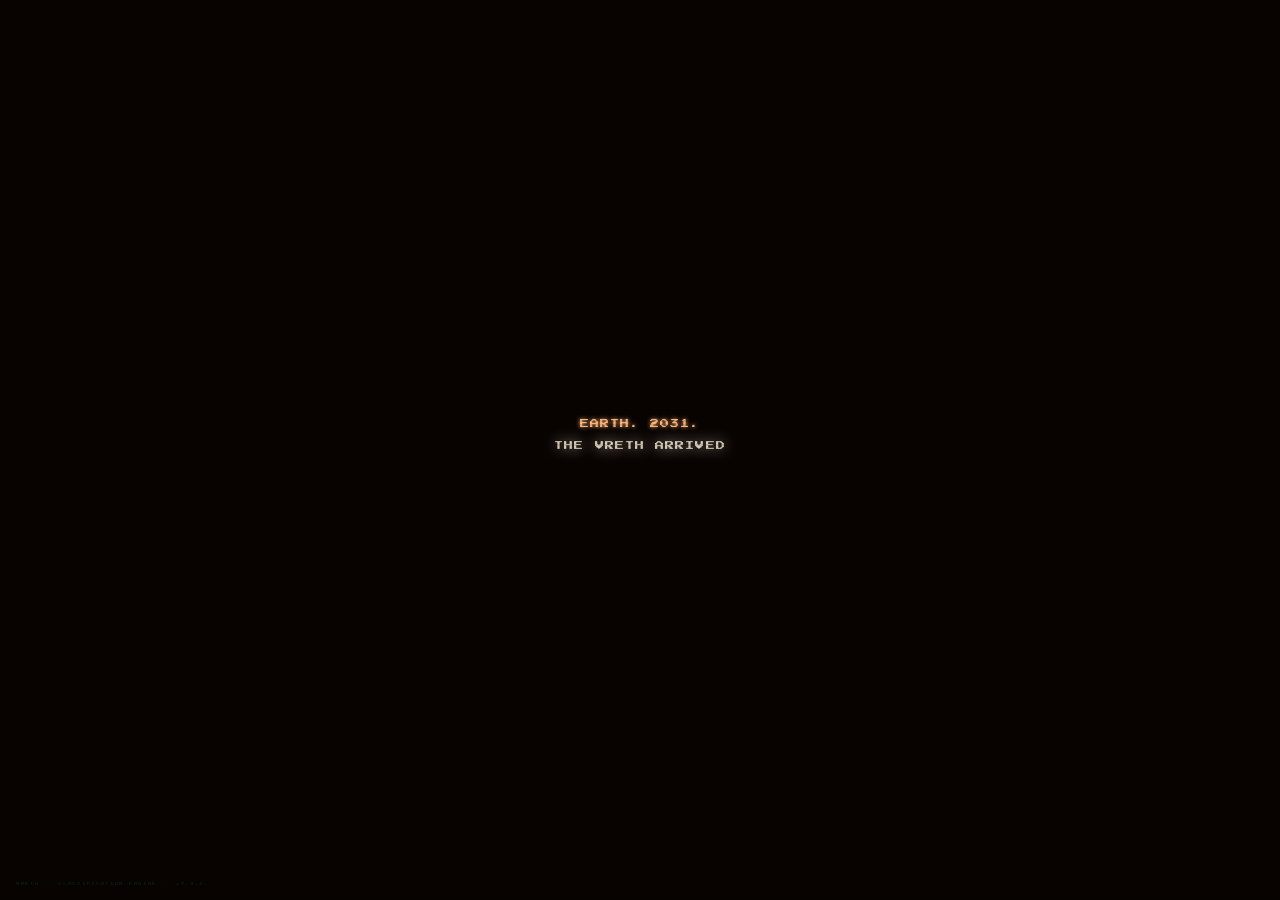
<file: index.html>
<!DOCTYPE html>
<html lang="en">
<head>
  <meta charset="UTF-8">
  <meta name="viewport" content="width=device-width, initial-scale=1.0, maximum-scale=1.0, user-scalable=no, interactive-widget=resizes-visual">
  <meta name="theme-color" content="#080200">
  <meta name="description" content="Earth 2031. The Vreth occupation. Every human will be tested. Your result determines your fate.">

  <!-- PWA -->
  <meta name="mobile-web-app-capable" content="yes">
  <meta name="apple-mobile-web-app-capable" content="yes">
  <meta name="apple-mobile-web-app-status-bar-style" content="black-immersive">
  <meta name="apple-mobile-web-app-title" content="PULSE">
  <meta name="application-name" content="PULSE">

  <!-- Icons — using free Iconify CDN SVG icons as fallback PNG sources -->
  <!-- 192 & 512 generated from SVG data URI so no file needed -->
  <link rel="icon" type="image/svg+xml" href="data:image/svg+xml,<svg xmlns='http://www.w3.org/2000/svg' viewBox='0 0 100 100'><rect width='100' height='100' fill='%23080200'/><text y='72' x='12' font-size='72' font-family='monospace' fill='%2300FFB2'>P</text></svg>">
  <link rel="apple-touch-icon" href="data:image/svg+xml,<svg xmlns='http://www.w3.org/2000/svg' viewBox='0 0 100 100'><rect width='100' height='100' fill='%23080200'/><text y='72' x='12' font-size='72' font-family='monospace' fill='%2300FFB2'>P</text></svg>">

  <link rel="manifest" href="manifest.json">

  <title>PULSE // VRETH CLASSIFICATION ENGINE</title>
  <link rel="preconnect" href="https://fonts.googleapis.com">
  <link href="https://fonts.googleapis.com/css2?family=Press+Start+2P&display=swap" rel="stylesheet">
  <link rel="stylesheet" href="style.css">
</head>
<body>

  <canvas id="canvas"></canvas>

  <!-- ── HUD overlay ───────────────────────────────────────────────────── -->
  <div id="hud" class="hidden">
    <div id="hud-score">0</div>
    <div id="hud-combo" class="hidden">×<span id="combo-val">2</span></div>
    <div id="hud-best">
      <span class="best-label">BEST</span>
      <span class="best-score-val" id="best-val">0</span>
      <span class="best-rank-label">TOP RANK</span>
      <span id="best-rank-val" title="Tap to view dossier">—</span>
    </div>
  </div>

  <!-- ── Pause button — CSS-only icon, no children ────────────────────── -->
  <button id="pause-btn" class="hidden" title="Pause" aria-label="Pause"></button>

  <!-- ── Lives ─────────────────────────────────────────────────────────── -->
  <div id="lives-hud" class="hidden">
    <span id="life-0" class="life-heart"></span>
    <span id="life-1" class="life-heart"></span>
    <span id="life-2" class="life-heart"></span>
  </div>

  <!-- ── Level path map ────────────────────────────────────────────────── -->
  <div id="level-map" class="hidden"></div>

  <!-- ── START / TITLE SCREEN ──────────────────────────────────────────── -->
  <div id="start-screen">
    <div class="screen-card">
      <div class="vreth-system-label">VRETH CLASSIFICATION SYSTEM</div>
      <div class="game-title">PULSE</div>
      <div class="game-tagline">NEURAL REFLEX MEASUREMENT DEVICE</div>
      <div class="game-lore-line">
        EARTH 2031 &nbsp;·&nbsp; ALL HUMANS MUST BE TESTED<br>
        YOUR RESULT DETERMINES YOUR FATE
      </div>
      <div class="ring-demo" id="ring-demo"></div>
      <div class="vreth-notice">
        SYNCHRONISE WITH THE PULSE<br>
        THE MACHINE READS WHAT IS UNDERNEATH
      </div>
      <button class="btn" id="start-btn">BEGIN TEST</button>
      <div class="key-hint">SPACE · CLICK · TAP</div>
    </div>
  </div>

  <!-- ── GAME OVER / VERDICT SCREEN ────────────────────────────────────── -->
  <div id="gameover-screen" class="screen-hidden">
    <div class="screen-card">
      <div class="go-label">NEURAL SCORE</div>
      <div id="final-score" class="go-score">0</div>
      <div id="new-hs-badge" class="new-hs hidden">★ SIGNAL ANOMALY ★</div>
      <div class="go-divider"></div>
      <div class="go-label">PEAK RECORD</div>
      <div id="final-best" class="go-best">0</div>
      <div class="go-divider"></div>
      <div class="go-label">RANK ASSIGNED</div>
      <div id="final-level" class="go-level">—</div>
      <button class="btn" id="retry-btn">RETEST SUBJECT</button>
    </div>
  </div>

  <script>
    // Register service worker for PWA offline support
    if ('serviceWorker' in navigator) {
      window.addEventListener('load', () => {
        navigator.serviceWorker.register('sw.js').catch(() => {});
      });
    }
  </script>
  <script src="game.js"></script>
</body>
</html>
</file>
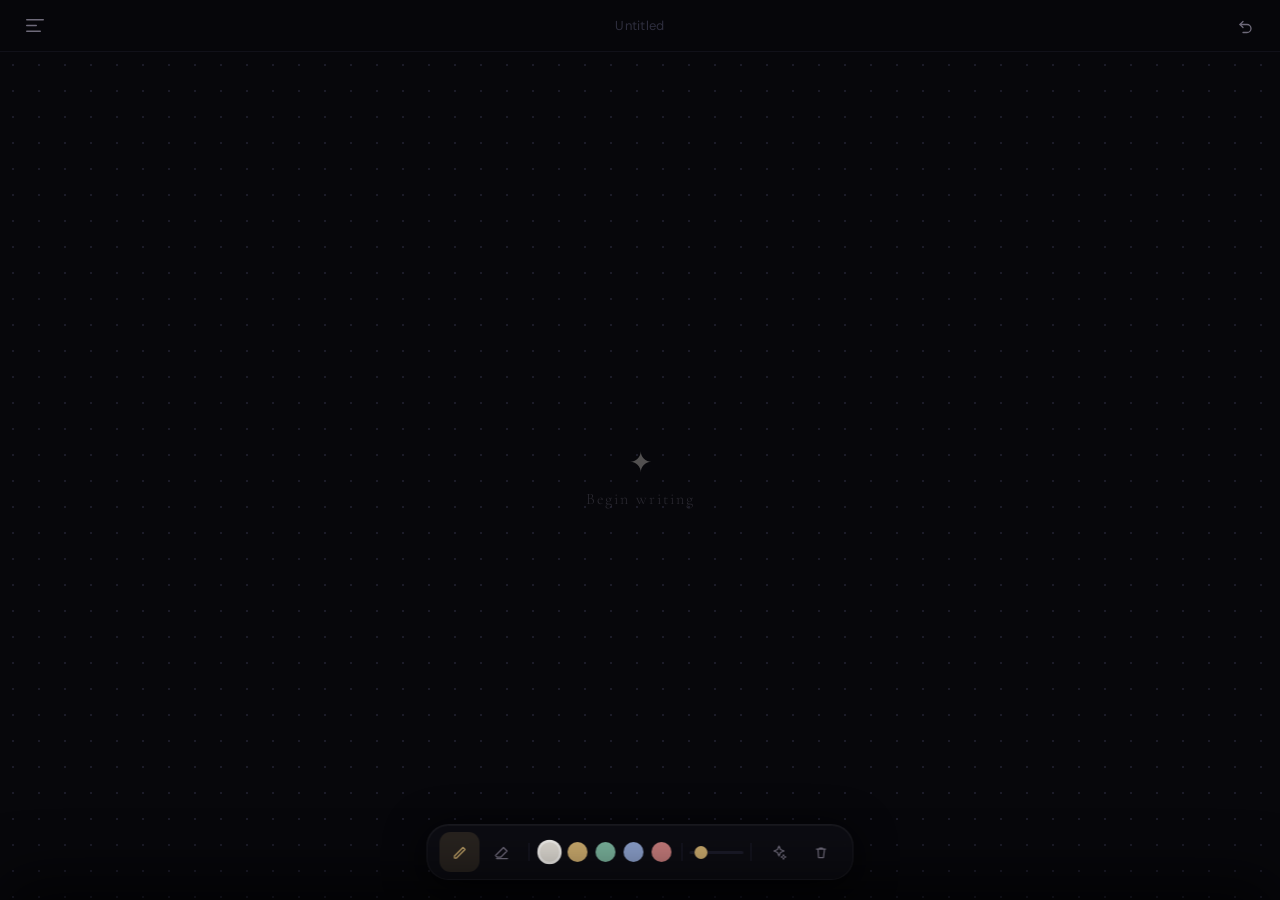
<file: ink-notes.html>
<!DOCTYPE html>
<html lang="en">
<head>
<meta charset="UTF-8">
<meta name="viewport" content="width=device-width, initial-scale=1.0, viewport-fit=cover, user-scalable=no">
<meta name="apple-mobile-web-app-capable" content="yes">
<meta name="apple-mobile-web-app-status-bar-style" content="black-translucent">
<title>INK</title>
<link rel="preconnect" href="https://fonts.googleapis.com">
<link href="https://fonts.googleapis.com/css2?family=Cormorant+Garamond:ital,wght@0,300;0,400;1,300&family=DM+Sans:opsz,wght@9..40,300;9..40,400;9..40,500&display=swap" rel="stylesheet">
<style>
*,*::before,*::after{margin:0;padding:0;box-sizing:border-box;-webkit-tap-highlight-color:transparent}

:root{
  --bg:#07070b;
  --surface:#0d0d14;
  --elevated:#141420;
  --border:#1a1a28;
  --border-soft:#111119;
  --text:#ddd9d2;
  --text-mid:#6e6a7a;
  --text-dim:#2e2e3e;
  --accent:#c9a96c;
  --accent-glow:rgba(201,169,108,.15);
  --accent-border:rgba(201,169,108,.25);
  --paper:#07070b;
  --header-h:52px;
  --safe-bottom:env(safe-area-inset-bottom,0px);
  --safe-top:env(safe-area-inset-top,0px);
}

html,body{width:100%;height:100%;overflow:hidden;background:var(--bg);color:var(--text);font-family:'DM Sans',sans-serif;-webkit-font-smoothing:antialiased}

/* ── HEADER ─────────────────────────────────────── */
#header{
  position:fixed;top:var(--safe-top);left:0;right:0;
  height:var(--header-h);z-index:100;
  display:flex;align-items:center;justify-content:space-between;
  padding:0 16px;
  background:rgba(7,7,11,.88);
  backdrop-filter:blur(20px) saturate(1.3);
  -webkit-backdrop-filter:blur(20px) saturate(1.3);
  border-bottom:1px solid var(--border-soft);
}

.logo{
  font-family:'Cormorant Garamond',serif;
  font-size:19px;font-weight:300;
  letter-spacing:5px;color:var(--text);opacity:.85;
  user-select:none;
}

#note-title{
  position:absolute;left:50%;transform:translateX(-50%);
  width:200px;text-align:center;
  font-family:'DM Sans',sans-serif;font-size:13px;font-weight:400;
  color:var(--text-mid);letter-spacing:.02em;
  background:none;border:none;outline:none;
}
#note-title::placeholder{color:var(--text-dim)}
#note-title:focus{color:var(--text)}

.hdr-btn{
  width:38px;height:38px;border-radius:10px;
  background:none;border:none;color:var(--text-mid);
  cursor:pointer;display:flex;align-items:center;justify-content:center;
  transition:background .15s,color .15s;
}
.hdr-btn:active{background:var(--elevated);color:var(--text)}

/* ── CANVAS AREA ─────────────────────────────────── */
#canvas-wrap{
  position:fixed;
  top:calc(var(--safe-top) + var(--header-h));
  left:0;right:0;bottom:0;
  background:var(--paper);
  background-image:radial-gradient(circle,#1b1b28 1.3px,transparent 1.3px);
  background-size:26px 26px;
}

#canvas{
  display:block;width:100%;height:100%;
  touch-action:none;-webkit-user-select:none;user-select:none;
  cursor:crosshair;
}
#canvas.erasing{cursor:cell}

/* ── TOOLBAR ─────────────────────────────────────── */
#toolbar{
  position:fixed;
  bottom:calc(var(--safe-bottom) + 20px);
  left:50%;transform:translateX(-50%);
  display:flex;align-items:center;gap:2px;
  padding:7px 12px;
  background:rgba(13,13,20,.94);
  backdrop-filter:blur(28px) saturate(1.5);
  -webkit-backdrop-filter:blur(28px) saturate(1.5);
  border:1px solid rgba(255,255,255,.055);
  border-radius:22px;
  box-shadow:0 8px 40px rgba(0,0,0,.75),inset 0 1px 0 rgba(255,255,255,.04);
  z-index:100;white-space:nowrap;
}

.t-sep{width:1px;height:18px;background:var(--border);margin:0 5px;flex-shrink:0}

.t-btn{
  width:40px;height:40px;border-radius:11px;
  background:none;border:none;color:var(--text-mid);
  cursor:pointer;display:flex;align-items:center;justify-content:center;
  transition:all .15s;flex-shrink:0;
}
.t-btn:active{background:var(--elevated);color:var(--text)}
.t-btn.on{background:var(--accent-glow);color:var(--accent)}

.swatch{
  width:20px;height:20px;border-radius:50%;
  border:2px solid transparent;cursor:pointer;
  transition:transform .15s,border-color .15s;flex-shrink:0;
  margin:0 3px;
}
.swatch.on{border-color:rgba(255,255,255,.55);transform:scale(1.22)}
.swatch:active{transform:scale(.88)}

#sz-slider{
  -webkit-appearance:none;appearance:none;
  width:54px;height:3px;
  background:var(--border);border-radius:2px;
  outline:none;cursor:pointer;
}
#sz-slider::-webkit-slider-thumb{
  -webkit-appearance:none;
  width:13px;height:13px;border-radius:50%;
  background:var(--accent);cursor:pointer;
}

/* ── AI PANEL ─────────────────────────────────────── */
#ai-overlay{
  position:fixed;inset:0;z-index:180;
  background:rgba(0,0,0,.5);
  opacity:0;pointer-events:none;
  transition:opacity .3s;
}
#ai-overlay.on{opacity:1;pointer-events:all}

#ai-panel{
  position:fixed;bottom:0;left:0;right:0;
  height:440px;z-index:190;
  background:var(--surface);
  border-top:1px solid var(--border);
  border-radius:22px 22px 0 0;
  transform:translateY(100%);
  transition:transform .38s cubic-bezier(.32,.72,0,1);
  display:flex;flex-direction:column;
  box-shadow:0 -20px 60px rgba(0,0,0,.65);
  padding-bottom:var(--safe-bottom);
}
#ai-panel.on{transform:translateY(0)}

.p-handle{
  width:36px;height:4px;background:var(--border);
  border-radius:2px;margin:12px auto 0;flex-shrink:0;
}

.p-head{
  display:flex;align-items:center;justify-content:space-between;
  padding:14px 20px 10px;flex-shrink:0;
}
.p-title{
  font-family:'Cormorant Garamond',serif;
  font-size:18px;font-weight:300;letter-spacing:2.5px;color:var(--text);
}
.p-close{
  width:26px;height:26px;border-radius:50%;
  background:var(--elevated);border:none;
  color:var(--text-mid);cursor:pointer;
  display:flex;align-items:center;justify-content:center;
  font-size:12px;transition:color .15s;
}
.p-close:active{color:var(--text)}

.qa-row{
  display:flex;gap:7px;padding:0 18px 14px;flex-shrink:0;overflow-x:auto;
}
.qa-row::-webkit-scrollbar{display:none}

.qa-btn{
  flex-shrink:0;
  padding:8px 14px;
  background:var(--elevated);
  border:1px solid var(--border);
  border-radius:10px;
  color:var(--text-mid);
  font-family:'DM Sans',sans-serif;font-size:12px;font-weight:400;
  letter-spacing:.03em;cursor:pointer;
  transition:all .15s;
}
.qa-btn:active,
.qa-btn:hover{border-color:var(--accent);color:var(--accent);background:var(--accent-glow)}

#ai-resp{
  flex:1;overflow-y:auto;
  padding:2px 20px 10px;
  font-size:14px;font-weight:300;line-height:1.75;
  color:var(--text-mid);
}
#ai-resp.live{color:var(--text)}
#ai-resp::-webkit-scrollbar{width:2px}
#ai-resp::-webkit-scrollbar-thumb{background:var(--border)}

#ai-resp p{margin-bottom:.7em}
#ai-resp p:last-child{margin-bottom:0}
#ai-resp strong{font-weight:500;color:var(--accent)}
#ai-resp ul,#ai-resp ol{padding-left:1.2em}
#ai-resp li{margin-bottom:.3em}

.ai-in-row{
  display:flex;gap:8px;padding:10px 18px 14px;
  border-top:1px solid var(--border-soft);flex-shrink:0;
}
#ai-input{
  flex:1;
  background:var(--elevated);
  border:1px solid var(--border);border-radius:12px;
  padding:10px 14px;
  color:var(--text);font-family:'DM Sans',sans-serif;font-size:14px;
  outline:none;transition:border-color .15s;
}
#ai-input:focus{border-color:var(--accent)}
#ai-input::placeholder{color:var(--text-dim)}
#ai-send{
  width:40px;height:40px;border-radius:12px;flex-shrink:0;
  background:var(--accent);border:none;
  color:#1a1208;cursor:pointer;
  display:flex;align-items:center;justify-content:center;
  transition:opacity .15s;
}
#ai-send:active{opacity:.75}

/* ── SIDEBAR ─────────────────────────────────────── */
#sb-overlay{
  position:fixed;inset:0;z-index:280;
  background:rgba(0,0,0,.6);
  opacity:0;pointer-events:none;
  transition:opacity .3s;
}
#sb-overlay.on{opacity:1;pointer-events:all}

#sidebar{
  position:fixed;top:0;left:0;bottom:0;
  width:270px;z-index:290;
  background:var(--surface);
  border-right:1px solid var(--border);
  transform:translateX(-100%);
  transition:transform .3s cubic-bezier(.32,.72,0,1);
  display:flex;flex-direction:column;
  padding-top:var(--safe-top);
}
#sidebar.on{transform:translateX(0)}

.sb-head{
  display:flex;align-items:center;justify-content:space-between;
  padding:18px 16px 14px;
  border-bottom:1px solid var(--border-soft);flex-shrink:0;
}
.sb-logo{
  font-family:'Cormorant Garamond',serif;
  font-size:17px;font-weight:300;letter-spacing:4px;
}
.sb-new{
  width:30px;height:30px;border-radius:9px;
  background:var(--accent-glow);border:1px solid var(--accent-border);
  color:var(--accent);cursor:pointer;
  display:flex;align-items:center;justify-content:center;
  font-size:19px;line-height:1;transition:opacity .15s;
}
.sb-new:active{opacity:.7}

#notes-list{flex:1;overflow-y:auto;padding:8px}
#notes-list::-webkit-scrollbar{display:none}

.n-item{
  display:flex;gap:10px;align-items:center;
  padding:10px;border-radius:12px;cursor:pointer;
  margin-bottom:3px;transition:background .12s;
  position:relative;
}
.n-item:active,.n-item.on{background:var(--elevated)}

.n-thumb{
  width:44px;height:44px;border-radius:8px;
  background:var(--bg);border:1px solid var(--border);
  flex-shrink:0;overflow:hidden;
}
.n-thumb img{width:100%;height:100%;object-fit:cover}

.n-meta{min-width:0}
.n-name{font-size:13px;font-weight:400;color:var(--text);white-space:nowrap;overflow:hidden;text-overflow:ellipsis}
.n-date{font-size:11px;color:var(--text-dim);margin-top:2px}

.n-del{
  position:absolute;right:8px;top:50%;transform:translateY(-50%);
  width:24px;height:24px;border-radius:7px;
  background:none;border:none;color:var(--text-dim);
  cursor:pointer;display:none;align-items:center;justify-content:center;
  font-size:12px;
}
.n-item:hover .n-del,.n-item:active .n-del{display:flex}
.n-del:active{color:#c06b6b;background:rgba(192,107,107,.1)}

/* ── MISC ─────────────────────────────────────────── */
.spin{
  display:inline-block;width:16px;height:16px;
  border:2px solid var(--border);border-top-color:var(--accent);
  border-radius:50%;animation:rot .7s linear infinite;
  vertical-align:middle;margin-right:6px;
}
@keyframes rot{to{transform:rotate(360deg)}}

/* Undo indicator */
#undo-hint{
  position:fixed;bottom:calc(var(--safe-bottom) + 80px);
  left:50%;transform:translateX(-50%);
  font-size:11px;color:var(--text-mid);
  background:var(--elevated);border:1px solid var(--border);
  border-radius:8px;padding:5px 10px;
  opacity:0;pointer-events:none;
  transition:opacity .3s;
  white-space:nowrap;
}
#undo-hint.show{opacity:1}

/* Empty state hint */
#canvas-hint{
  position:absolute;top:50%;left:50%;
  transform:translate(-50%,-50%);
  text-align:center;pointer-events:none;
  opacity:.35;transition:opacity 1s;
}
#canvas-hint.gone{opacity:0}
.hint-icon{font-size:28px;margin-bottom:8px}
.hint-text{font-family:'Cormorant Garamond',serif;font-size:16px;font-weight:300;letter-spacing:2px;color:var(--text-mid)}
</style>
</head>
<body>

<!-- Header -->
<div id="header">
  <button class="hdr-btn" onclick="toggleSidebar()" title="Notes">
    <svg width="18" height="13" viewBox="0 0 18 13" fill="none">
      <rect width="18" height="1.5" rx=".75" fill="currentColor"/>
      <rect y="5.75" width="11" height="1.5" rx=".75" fill="currentColor"/>
      <rect y="11.5" width="15" height="1.5" rx=".75" fill="currentColor"/>
    </svg>
  </button>
  <input id="note-title" type="text" placeholder="Untitled" maxlength="50" spellcheck="false">
  <button class="hdr-btn" onclick="undoLast()" title="Undo">
    <svg width="16" height="16" viewBox="0 0 16 16" fill="none">
      <path d="M3 6.5h7a4 4 0 010 8H6" stroke="currentColor" stroke-width="1.3" stroke-linecap="round" stroke-linejoin="round"/>
      <path d="M3 6.5L6 3.5M3 6.5L6 9.5" stroke="currentColor" stroke-width="1.3" stroke-linecap="round" stroke-linejoin="round"/>
    </svg>
  </button>
</div>

<!-- Canvas area -->
<div id="canvas-wrap">
  <canvas id="canvas"></canvas>
  <div id="canvas-hint">
    <div class="hint-icon">✦</div>
    <div class="hint-text">Begin writing</div>
  </div>
</div>

<!-- Undo hint -->
<div id="undo-hint">Nothing to undo</div>

<!-- Toolbar -->
<div id="toolbar">
  <!-- Pen -->
  <button class="t-btn on" id="btn-pen" onclick="setTool('pen')" title="Pen">
    <svg width="15" height="15" viewBox="0 0 15 15" fill="none">
      <path d="M10.5 2.5l2 2L4 13H2v-2L10.5 2.5z" stroke="currentColor" stroke-width="1.25" stroke-linejoin="round"/>
    </svg>
  </button>
  <!-- Eraser -->
  <button class="t-btn" id="btn-erase" onclick="setTool('eraser')" title="Eraser">
    <svg width="15" height="15" viewBox="0 0 15 15" fill="none">
      <path d="M9 2.5l3.5 3.5-6 6H2.5L1 10.5 5.5 6 9 2.5z" stroke="currentColor" stroke-width="1.25" stroke-linejoin="round"/>
      <path d="M2 13.5h11" stroke="currentColor" stroke-width="1.25" stroke-linecap="round"/>
    </svg>
  </button>

  <div class="t-sep"></div>

  <!-- Colors -->
  <div class="swatch on" style="background:#ddd9d2" data-c="#ddd9d2" onclick="pickColor(this)" title="Cream"></div>
  <div class="swatch" style="background:#c9a96c" data-c="#c9a96c" onclick="pickColor(this)" title="Gold"></div>
  <div class="swatch" style="background:#78b09a" data-c="#78b09a" onclick="pickColor(this)" title="Sage"></div>
  <div class="swatch" style="background:#8a9ec9" data-c="#8a9ec9" onclick="pickColor(this)" title="Steel"></div>
  <div class="swatch" style="background:#c47a7a" data-c="#c47a7a" onclick="pickColor(this)" title="Rose"></div>

  <div class="t-sep"></div>

  <!-- Size -->
  <input type="range" id="sz-slider" min="1" max="18" value="3" title="Size">

  <div class="t-sep"></div>

  <!-- AI -->
  <button class="t-btn" id="btn-ai" onclick="toggleAI()" title="Ask AI">
    <svg width="15" height="15" viewBox="0 0 15 15" fill="none">
      <path d="M7.5 1L9 4.5 12.5 6 9 7.5 7.5 11 6 7.5 2.5 6 6 4.5 7.5 1z" stroke="currentColor" stroke-width="1.2" stroke-linejoin="round"/>
      <path d="M12 9.5l.7 1.8 1.8.7-1.8.7-.7 1.8-.7-1.8-1.8-.7 1.8-.7.7-1.8z" stroke="currentColor" stroke-width="1" stroke-linejoin="round"/>
    </svg>
  </button>

  <!-- Clear -->
  <button class="t-btn" onclick="clearCanvas()" title="Clear">
    <svg width="15" height="15" viewBox="0 0 15 15" fill="none">
      <path d="M3 4h9M6 4V3h3v1M4.5 4l.5 8.5h5L11 4" stroke="currentColor" stroke-width="1.25" stroke-linecap="round" stroke-linejoin="round"/>
    </svg>
  </button>
</div>

<!-- AI Overlay + Panel -->
<div id="ai-overlay" onclick="closeAI()"></div>
<div id="ai-panel">
  <div class="p-handle"></div>
  <div class="p-head">
    <span class="p-title">ASK INK</span>
    <button class="p-close" onclick="closeAI()">✕</button>
  </div>
  <div class="qa-row">
    <button class="qa-btn" onclick="aiAction('transcribe')">Transcribe</button>
    <button class="qa-btn" onclick="aiAction('summarize')">Summarize</button>
    <button class="qa-btn" onclick="aiAction('explain')">Explain</button>
    <button class="qa-btn" onclick="aiAction('tasks')">Extract Tasks</button>
    <button class="qa-btn" onclick="aiAction('improve')">Improve</button>
  </div>
  <div id="ai-resp">Ask anything about your notes, or use a quick action above.</div>
  <div class="ai-in-row">
    <input id="ai-input" type="text" placeholder="Ask a question about these notes…" onkeydown="if(event.key==='Enter')sendAI()">
    <button id="ai-send" onclick="sendAI()">
      <svg width="14" height="14" viewBox="0 0 14 14" fill="none">
        <path d="M2 7h10M8 3l4 4-4 4" stroke="currentColor" stroke-width="1.5" stroke-linecap="round" stroke-linejoin="round"/>
      </svg>
    </button>
  </div>
</div>

<!-- Sidebar Overlay + Panel -->
<div id="sb-overlay" onclick="toggleSidebar()"></div>
<div id="sidebar">
  <div class="sb-head">
    <span class="sb-logo">INK</span>
    <button class="sb-new" onclick="newNote()" title="New note">+</button>
  </div>
  <div id="notes-list"></div>
</div>

<script>
// ─── CANVAS SETUP ─────────────────────────────────────────────────────────────
const canvas = document.getElementById('canvas');
const ctx    = canvas.getContext('2d');
const DPR    = window.devicePixelRatio || 2; // iPad Retina = 2

function resizeCanvas(restoreImg) {
  const wrap = document.getElementById('canvas-wrap');
  const W = wrap.offsetWidth, H = wrap.offsetHeight;
  canvas.width  = W * DPR;
  canvas.height = H * DPR;
  canvas.style.width  = W + 'px';
  canvas.style.height = H + 'px';
  ctx.scale(DPR, DPR);
  ctx.lineCap  = 'round';
  ctx.lineJoin = 'round';
  if (restoreImg) {
    const img = new Image();
    img.onload = () => ctx.drawImage(img, 0, 0, W, H);
    img.src = restoreImg;
  }
}

// ─── STATE ────────────────────────────────────────────────────────────────────
let tool      = 'pen';
let color     = '#ddd9d2';
let size      = 3;
let drawing   = false;
let pts       = [];

// Undo stack: store dataURL after each stroke
let undoStack = [];
const MAX_UNDO = 20;

// Notes
let notes         = [];
let currentId     = null;
let saveTimer     = null;
let hasDrawn      = false;

// ─── DRAWING ──────────────────────────────────────────────────────────────────
function pos(e) {
  const r = canvas.getBoundingClientRect();
  return {
    x: e.clientX - r.left,
    y: e.clientY - r.top,
    p: e.pressure > 0 ? e.pressure : 0.5
  };
}

canvas.addEventListener('pointerdown', e => {
  e.preventDefault();
  drawing = true;
  pts = [pos(e)];
  canvas.setPointerCapture(e.pointerId);
  // snapshot before stroke for undo
  pushUndo();
  dismissHint();
}, {passive:false});

canvas.addEventListener('pointermove', e => {
  if (!drawing) return;
  e.preventDefault();
  const p = pos(e);
  pts.push(p);
  renderStroke();
}, {passive:false});

canvas.addEventListener('pointerup',     e => endDraw(e));
canvas.addEventListener('pointercancel', e => endDraw(e));
canvas.addEventListener('pointerleave',  e => { if(drawing) endDraw(e); });

function endDraw(e) {
  if (!drawing) return;
  drawing = false;
  // dot for tap
  if (pts.length === 1 && tool === 'pen') {
    const p = pts[0];
    ctx.fillStyle = color;
    ctx.beginPath();
    ctx.arc(p.x, p.y, size * 0.55, 0, Math.PI*2);
    ctx.fill();
  }
  pts = [];
  hasDrawn = true;
  queueSave();
}

function renderStroke() {
  if (pts.length < 2) return;

  if (tool === 'eraser') {
    const a = pts[pts.length-2], b = pts[pts.length-1];
    ctx.save();
    ctx.globalCompositeOperation = 'destination-out';
    ctx.lineWidth  = size * 7;
    ctx.lineCap    = 'round';
    ctx.beginPath();
    ctx.moveTo(a.x, a.y);
    ctx.lineTo(b.x, b.y);
    ctx.stroke();
    ctx.restore();
    return;
  }

  if (pts.length < 3) {
    const a = pts[0], b = pts[1];
    ctx.strokeStyle = color;
    ctx.lineWidth   = size;
    ctx.beginPath();
    ctx.moveTo(a.x, a.y);
    ctx.lineTo(b.x, b.y);
    ctx.stroke();
    return;
  }

  // Smooth bezier with pressure-sensitive width
  const p0 = pts[pts.length-3];
  const p1 = pts[pts.length-2];
  const p2 = pts[pts.length-1];

  const m1x = (p0.x+p1.x)/2, m1y = (p0.y+p1.y)/2;
  const m2x = (p1.x+p2.x)/2, m2y = (p1.y+p2.y)/2;

  const lw = size * (0.5 + p1.p * 1.1);

  ctx.strokeStyle = color;
  ctx.lineWidth   = lw;
  ctx.beginPath();
  ctx.moveTo(m1x, m1y);
  ctx.quadraticCurveTo(p1.x, p1.y, m2x, m2y);
  ctx.stroke();
}

// ─── UNDO ─────────────────────────────────────────────────────────────────────
function pushUndo() {
  undoStack.push(canvas.toDataURL('image/jpeg', 0.7));
  if (undoStack.length > MAX_UNDO) undoStack.shift();
}

function undoLast() {
  if (undoStack.length === 0) {
    flashHint('Nothing to undo');
    return;
  }
  const snap = undoStack.pop();
  const W = canvas.offsetWidth, H = canvas.offsetHeight;
  ctx.clearRect(0, 0, W, H);
  const img = new Image();
  img.onload = () => {
    ctx.clearRect(0, 0, W, H);
    ctx.drawImage(img, 0, 0, W, H);
  };
  img.src = snap;
  queueSave();
}

function flashHint(msg) {
  const el = document.getElementById('undo-hint');
  el.textContent = msg;
  el.classList.add('show');
  setTimeout(() => el.classList.remove('show'), 1600);
}

// ─── TOOLS ────────────────────────────────────────────────────────────────────
function setTool(t) {
  tool = t;
  document.getElementById('btn-pen').classList.toggle('on',  t==='pen');
  document.getElementById('btn-erase').classList.toggle('on', t==='eraser');
  canvas.className = t==='eraser' ? 'erasing' : '';
}

function pickColor(el) {
  color = el.dataset.c;
  document.querySelectorAll('.swatch').forEach(s=>s.classList.remove('on'));
  el.classList.add('on');
  if (tool==='eraser') setTool('pen');
}

document.getElementById('sz-slider').addEventListener('input', function(){
  size = +this.value;
});

function clearCanvas() {
  if (!hasDrawn) return;
  if (!confirm('Clear this page? This cannot be undone.')) return;
  pushUndo();
  const W=canvas.offsetWidth, H=canvas.offsetHeight;
  ctx.clearRect(0,0,W,H);
  hasDrawn = false;
  queueSave();
}

// ─── HINT ─────────────────────────────────────────────────────────────────────
function dismissHint() {
  document.getElementById('canvas-hint').classList.add('gone');
}

// ─── NOTES / STORAGE ──────────────────────────────────────────────────────────
function uid() { return Date.now().toString(36)+Math.random().toString(36).slice(2) }

function queueSave() {
  clearTimeout(saveTimer);
  saveTimer = setTimeout(saveNote, 1200);
}

function saveNote() {
  if (!currentId) return;
  const note = notes.find(n=>n.id===currentId);
  if (!note) return;
  note.title     = document.getElementById('note-title').value.trim() || 'Untitled';
  note.data      = canvas.toDataURL('image/png', 0.8);
  note.updated   = Date.now();
  persist();
  renderList();
}

function newNote(skipSave) {
  if (!skipSave) saveNote();
  undoStack = [];
  hasDrawn  = false;

  const n = { id:uid(), title:'', data:null, created:Date.now(), updated:Date.now() };
  notes.unshift(n);
  currentId = n.id;

  const W=canvas.offsetWidth, H=canvas.offsetHeight;
  ctx.clearRect(0,0,W,H);
  document.getElementById('note-title').value = '';
  document.getElementById('canvas-hint').classList.remove('gone');

  persist();
  renderList();
  closeSidebar();
}

function loadNote(id) {
  saveNote();
  undoStack = [];
  hasDrawn  = false;

  const n = notes.find(x=>x.id===id);
  if (!n) return;
  currentId = id;
  document.getElementById('note-title').value = n.title==='Untitled'?'':n.title;

  const W=canvas.offsetWidth, H=canvas.offsetHeight;
  ctx.clearRect(0,0,W,H);

  if (n.data) {
    dismissHint();
    const img=new Image();
    img.onload=()=>{ ctx.drawImage(img,0,0,W,H); hasDrawn=true; };
    img.src=n.data;
  } else {
    document.getElementById('canvas-hint').classList.remove('gone');
  }

  renderList();
  closeSidebar();
}

function deleteNote(id, e) {
  e.stopPropagation();
  if (notes.length <= 1) { flashHint('Last note'); return; }
  if (!confirm('Delete this note?')) return;
  notes = notes.filter(n=>n.id!==id);
  persist();
  if (currentId===id) {
    currentId = null;
    loadNote(notes[0].id);
  } else {
    renderList();
  }
}

function renderList() {
  const list = document.getElementById('notes-list');
  list.innerHTML = notes.map(n=>`
    <div class="n-item ${n.id===currentId?'on':''}" onclick="loadNote('${n.id}')">
      <div class="n-thumb">${n.data?`<img src="${n.data}" loading="lazy">`:''}  </div>
      <div class="n-meta">
        <div class="n-name">${escH(n.title||'Untitled')}</div>
        <div class="n-date">${relTime(n.updated||n.created)}</div>
      </div>
      <button class="n-del" onclick="deleteNote('${n.id}',event)" title="Delete">✕</button>
    </div>
  `).join('');
}

function persist() {
  try { localStorage.setItem('ink_v2', JSON.stringify(notes)); } catch(_){}
}
function loadPersisted() {
  try { const r=localStorage.getItem('ink_v2'); if(r) notes=JSON.parse(r); } catch(_){}
}
function escH(s){ const d=document.createElement('div');d.textContent=s;return d.innerHTML }
function relTime(ts){
  const d=Date.now()-ts;
  if(d<60000)return 'Just now';
  if(d<3600000)return Math.floor(d/60000)+'m ago';
  if(d<86400000)return Math.floor(d/3600000)+'h ago';
  return new Date(ts).toLocaleDateString([],{month:'short',day:'numeric'});
}

// ─── AI ───────────────────────────────────────────────────────────────────────
const PROMPTS = {
  transcribe: 'Transcribe all handwritten text in this image exactly as written. Format cleanly with line breaks. If you see no writing, say so briefly.',
  summarize:  'Summarize the key ideas from these handwritten notes in 3–5 sentences.',
  explain:    'Explain the concepts or content in these notes clearly and helpfully.',
  tasks:      'Extract all tasks, action items, or to-dos from these notes as a clean numbered list.',
  improve:    'Suggest how these notes could be better organized or expanded. Be brief and practical.'
};

function toggleAI() {
  const p=document.getElementById('ai-panel');
  p.classList.contains('on') ? closeAI() : openAI();
}
function openAI(){
  document.getElementById('ai-panel').classList.add('on');
  document.getElementById('ai-overlay').classList.add('on');
  document.getElementById('btn-ai').classList.add('on');
}
function closeAI(){
  document.getElementById('ai-panel').classList.remove('on');
  document.getElementById('ai-overlay').classList.remove('on');
  document.getElementById('btn-ai').classList.remove('on');
}

function setResp(html, live=true) {
  const el=document.getElementById('ai-resp');
  el.innerHTML=html;
  el.className=live?'live':'';
}

async function aiAction(action){
  await callAI(PROMPTS[action]);
}
async function sendAI(){
  const el=document.getElementById('ai-input');
  const q=el.value.trim();
  if(!q)return;
  el.value='';
  await callAI(q);
}

async function callAI(prompt) {
  setResp('<span class="spin"></span> Analyzing…', false);

  // Get canvas as JPEG (smaller than PNG, fast upload)
  const b64 = canvas.toDataURL('image/jpeg', 0.85).split(',')[1];

  try {
    const res = await fetch('https://api.anthropic.com/v1/messages', {
      method: 'POST',
      headers: { 'Content-Type': 'application/json' },
      body: JSON.stringify({
        model: 'claude-sonnet-4-20250514',
        max_tokens: 1000,
        messages: [{
          role: 'user',
          content: [
            { type:'image', source:{ type:'base64', media_type:'image/jpeg', data:b64 } },
            { type:'text',  text: prompt }
          ]
        }]
      })
    });

    const data = await res.json();
    const raw  = data.content?.[0]?.text || 'No response received.';

    // Lightweight markdown → HTML
    const html = raw
      .replace(/&/g,'&amp;').replace(/</g,'&lt;').replace(/>/g,'&gt;')
      .replace(/\*\*(.*?)\*\*/g,'<strong>$1</strong>')
      .replace(/^\s*[-•]\s+(.+)/gm,'<li>$1</li>')
      .replace(/^\s*\d+\.\s+(.+)/gm,'<li>$1</li>')
      .replace(/(<li>.*<\/li>)/s,'<ul>$1</ul>')
      .replace(/\n\n+/g,'</p><p>')
      .replace(/\n/g,'<br>');

    setResp(`<p>${html}</p>`, true);
  } catch(err) {
    setResp('⚠ Could not reach AI. Check your connection.', false);
    console.error(err);
  }
}

// ─── SIDEBAR ──────────────────────────────────────────────────────────────────
function toggleSidebar(){
  document.getElementById('sidebar').classList.toggle('on');
  document.getElementById('sb-overlay').classList.toggle('on');
}
function closeSidebar(){
  document.getElementById('sidebar').classList.remove('on');
  document.getElementById('sb-overlay').classList.remove('on');
}

// ─── RESIZE ───────────────────────────────────────────────────────────────────
let resizeTimer;
window.addEventListener('resize', ()=>{
  clearTimeout(resizeTimer);
  const snap = canvas.toDataURL('image/jpeg', 0.8);
  resizeTimer = setTimeout(()=>{ resizeCanvas(snap); }, 150);
});

// ─── TITLE SAVE ───────────────────────────────────────────────────────────────
document.getElementById('note-title').addEventListener('blur', queueSave);

// ─── INIT ─────────────────────────────────────────────────────────────────────
(function init() {
  loadPersisted();
  resizeCanvas();

  if (notes.length === 0) {
    newNote(true);
  } else {
    currentId = notes[0].id;
    const n = notes[0];
    document.getElementById('note-title').value = n.title==='Untitled'?'':n.title;
    if (n.data) {
      dismissHint();
      const img=new Image();
      img.onload=()=>{
        const W=canvas.offsetWidth,H=canvas.offsetHeight;
        ctx.drawImage(img,0,0,W,H);
        hasDrawn=true;
      };
      img.src=n.data;
    }
    renderList();
  }
})();
</script>
</body>
</html>
</file>
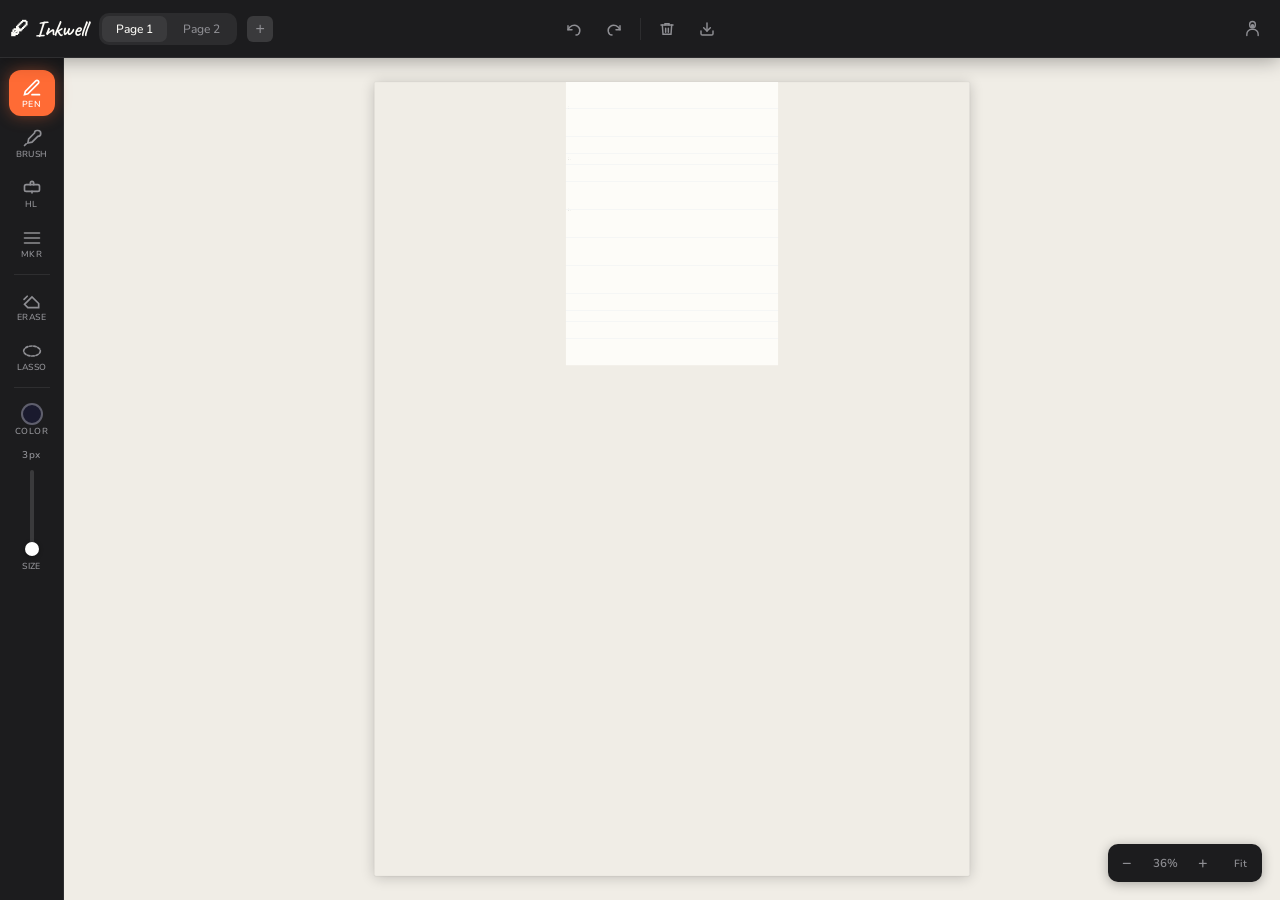
<file: stylus-notes.html>
<!DOCTYPE html>
<html lang="en">
<head>
<meta charset="UTF-8">
<meta name="viewport" content="width=device-width, initial-scale=1.0, viewport-fit=cover, user-scalable=no">
<title>Inkwell — Handwriting Notes</title>
<link rel="preconnect" href="https://fonts.googleapis.com">
<link href="https://fonts.googleapis.com/css2?family=Caveat:wght@400;600&family=Nunito:wght@300;400;500;600&display=swap" rel="stylesheet">
<style>
*,*::before,*::after{box-sizing:border-box;margin:0;padding:0;}
:root{
  --bg:#F0EDE6;
  --paper:#FDFCF8;
  --panel:#1C1C1E;
  --panel2:#2C2C2E;
  --panel3:#3A3A3C;
  --accent:#FF6B35;
  --accent2:#4ECDC4;
  --blue:#5B9BD5;
  --text:#FDFCF8;
  --text-dim:#8E8E93;
  --border:rgba(255,255,255,0.08);
  --radius:14px;
  --toolbar-h:58px;
  --sidebar-w:220px;
  --tr:180ms cubic-bezier(.4,0,.2,1);
}
html,body{height:100%;overflow:hidden;background:var(--bg);font-family:'Nunito',sans-serif;-webkit-font-smoothing:antialiased;touch-action:none;}
/* ── LAYOUT ── */
.app{display:flex;flex-direction:column;height:100dvh;overflow:hidden;}
/* ── TOPBAR ── */
.topbar{
  height:var(--toolbar-h);
  background:var(--panel);
  display:flex;align-items:center;gap:0;
  padding:0 10px;
  z-index:30;
  border-bottom:1px solid var(--border);
  flex-shrink:0;
  box-shadow:0 2px 20px rgba(0,0,0,0.35);
}
.topbar-left{display:flex;align-items:center;gap:8px;flex:1;}
.topbar-center{display:flex;align-items:center;gap:4px;justify-content:center;}
.topbar-right{display:flex;align-items:center;gap:6px;flex:1;justify-content:flex-end;}

.app-brand{
  font-family:'Caveat',cursive;
  font-size:1.4rem;font-weight:600;
  color:var(--text);
  letter-spacing:-0.01em;
  margin-right:4px;
  display:flex;align-items:center;gap:6px;
}
.brand-icon{font-size:1.2rem;}

/* page tabs */
.page-tabs{display:flex;align-items:center;gap:2px;background:var(--panel2);border-radius:10px;padding:3px;}
.page-tab{
  padding:5px 14px;
  font-size:0.75rem;font-weight:500;
  color:var(--text-dim);
  border-radius:7px;
  cursor:pointer;
  transition:background var(--tr),color var(--tr);
  white-space:nowrap;
  border:none;background:transparent;font-family:'Nunito',sans-serif;
}
.page-tab.active{background:var(--panel3);color:var(--text);}
.page-tab:hover:not(.active){color:var(--text);}
.btn-add-page{
  width:26px;height:26px;
  border-radius:6px;border:none;
  background:var(--panel3);color:var(--text-dim);
  cursor:pointer;font-size:1rem;display:flex;align-items:center;justify-content:center;
  transition:color var(--tr),background var(--tr);margin-left:2px;
}
.btn-add-page:hover{color:var(--text);background:var(--accent);}

/* icon buttons */
.ibtn{
  width:36px;height:36px;border-radius:10px;border:none;
  background:transparent;color:var(--text-dim);
  cursor:pointer;display:flex;align-items:center;justify-content:center;
  transition:background var(--tr),color var(--tr);
  flex-shrink:0;
}
.ibtn:hover{background:var(--panel3);color:var(--text);}
.ibtn.active{background:var(--accent);color:white;}
.ibtn svg{pointer-events:none;}

/* ── BODY ── */
.body{display:flex;flex:1;overflow:hidden;position:relative;}

/* ── TOOLS SIDEBAR ── */
.tools{
  width:64px;
  background:var(--panel);
  border-right:1px solid var(--border);
  display:flex;flex-direction:column;align-items:center;
  padding:12px 0;gap:4px;
  z-index:20;
  flex-shrink:0;
}
.tool-sep{width:36px;height:1px;background:var(--border);margin:4px 0;}
.tbtn{
  width:46px;height:46px;border-radius:12px;border:none;
  background:transparent;color:var(--text-dim);
  cursor:pointer;display:flex;flex-direction:column;align-items:center;justify-content:center;gap:2px;
  transition:background var(--tr),color var(--tr);
  position:relative;
  font-family:'Nunito',sans-serif;
}
.tbtn:hover{background:var(--panel3);color:var(--text);}
.tbtn.active{background:var(--accent);color:white;box-shadow:0 0 16px rgba(255,107,53,0.4);}
.tbtn-label{font-size:0.55rem;font-weight:600;letter-spacing:0.04em;text-transform:uppercase;line-height:1;}
.tbtn svg{flex-shrink:0;}

/* color dots */
.color-dot{
  width:22px;height:22px;border-radius:50%;cursor:pointer;
  border:2px solid transparent;transition:transform var(--tr),border-color var(--tr);
  flex-shrink:0;
}
.color-dot:hover{transform:scale(1.15);}
.color-dot.active{border-color:white;transform:scale(1.1);}

/* size slider */
.size-track{
  width:4px;height:80px;background:var(--panel3);border-radius:4px;
  position:relative;cursor:pointer;margin:4px 0;
}
.size-thumb{
  width:14px;height:14px;background:white;border-radius:50%;
  position:absolute;left:50%;transform:translateX(-50%);
  box-shadow:0 1px 4px rgba(0,0,0,0.4);cursor:grab;
  transition:box-shadow var(--tr);
}
.size-thumb:active{cursor:grabbing;box-shadow:0 2px 8px rgba(0,0,0,0.5);}

/* ── CANVAS AREA ── */
.canvas-area{
  flex:1;position:relative;overflow:hidden;
  background:var(--bg);
  display:flex;align-items:flex-start;justify-content:center;
  padding:24px 20px;
}
.paper-shadow{
  position:relative;
  border-radius:4px;
  box-shadow:0 4px 40px rgba(0,0,0,0.2),0 1px 4px rgba(0,0,0,0.1),inset 0 0 0 1px rgba(0,0,0,0.06);
}
#canvas{
  display:block;border-radius:4px;
  cursor:crosshair;
  touch-action:none;
  image-rendering:pixelated;
}

/* paper rule lines are drawn in canvas init */

/* ── AI PANEL ── */
.ai-panel{
  width:320px;flex-shrink:0;
  background:var(--panel);
  border-left:1px solid var(--border);
  display:flex;flex-direction:column;
  transform:translateX(100%);
  transition:transform 300ms cubic-bezier(.4,0,.2,1);
  z-index:20;
  position:absolute;right:0;top:0;bottom:0;
}
.ai-panel.open{transform:translateX(0);}
.ai-header{
  padding:16px;
  border-bottom:1px solid var(--border);
  display:flex;align-items:center;justify-content:space-between;
}
.ai-title{
  font-size:0.85rem;font-weight:600;color:var(--text);
  display:flex;align-items:center;gap:8px;
}
.ai-orb{
  width:8px;height:8px;border-radius:50%;background:var(--accent2);
  animation:orb-pulse 2s infinite;
}
@keyframes orb-pulse{0%,100%{box-shadow:0 0 0 0 rgba(78,205,196,0.4);}50%{box-shadow:0 0 0 6px rgba(78,205,196,0);}}

.ai-key-section{padding:12px 16px;border-bottom:1px solid var(--border);}
.ai-key-label{font-size:0.65rem;color:var(--text-dim);text-transform:uppercase;letter-spacing:.06em;margin-bottom:6px;font-weight:600;}
.ai-key-input{
  width:100%;background:var(--panel2);border:1px solid var(--border);
  border-radius:8px;padding:8px 12px;font-size:0.78rem;
  color:var(--text);outline:none;font-family:'Nunito',sans-serif;
  transition:border-color var(--tr);
}
.ai-key-input:focus{border-color:var(--accent2);}
.ai-key-input::placeholder{color:var(--text-dim);}
.ai-key-status{font-size:0.67rem;margin-top:4px;min-height:14px;}
.ai-key-status.ok{color:#5AC87A;}
.ai-key-status.err{color:#FF453A;}

.ai-chips{display:flex;flex-wrap:wrap;gap:6px;padding:12px 16px;border-bottom:1px solid var(--border);}
.chip{
  background:var(--panel2);border:1px solid var(--border);
  border-radius:20px;padding:5px 12px;font-size:0.72rem;
  color:var(--text-dim);cursor:pointer;font-family:'Nunito',sans-serif;
  transition:border-color var(--tr),color var(--tr),background var(--tr);
}
.chip:hover{border-color:var(--accent2);color:var(--accent2);background:rgba(78,205,196,0.08);}

.ai-convo{flex:1;overflow-y:auto;padding:12px 16px;display:flex;flex-direction:column;gap:10px;scrollbar-width:thin;scrollbar-color:var(--panel3) transparent;}
.msg{font-size:0.8rem;line-height:1.6;border-radius:10px;padding:9px 12px;}
.msg.user{background:var(--panel2);color:var(--text);align-self:flex-end;max-width:85%;}
.msg.ai{background:rgba(78,205,196,0.1);border:1px solid rgba(78,205,196,0.2);color:var(--text);align-self:flex-start;max-width:92%;}
.msg.ai-thinking{color:var(--text-dim);font-style:italic;font-size:0.75rem;align-self:flex-start;}

.ai-input-area{padding:12px 16px;border-top:1px solid var(--border);display:flex;gap:8px;align-items:flex-end;}
.ai-textarea{
  flex:1;background:var(--panel2);border:1px solid var(--border);border-radius:10px;
  padding:9px 12px;font-size:0.8rem;color:var(--text);
  font-family:'Nunito',sans-serif;outline:none;resize:none;
  line-height:1.5;min-height:38px;max-height:100px;
  transition:border-color var(--tr);
}
.ai-textarea:focus{border-color:var(--accent2);}
.ai-textarea::placeholder{color:var(--text-dim);}
.btn-send{
  width:36px;height:36px;border-radius:10px;border:none;
  background:var(--accent2);color:white;cursor:pointer;
  display:flex;align-items:center;justify-content:center;
  flex-shrink:0;transition:opacity var(--tr),transform var(--tr);
}
.btn-send:hover{opacity:0.85;transform:translateY(-1px);}
.btn-send:disabled{opacity:0.4;transform:none;cursor:default;}

/* ── COLOR PICKER ── */
.color-picker-popup{
  position:absolute;left:70px;
  background:var(--panel);border:1px solid var(--border);
  border-radius:14px;padding:14px;
  box-shadow:0 8px 40px rgba(0,0,0,0.4);
  display:none;z-index:50;
  flex-direction:column;gap:10px;
}
.color-picker-popup.open{display:flex;}
.color-grid{display:grid;grid-template-columns:repeat(5,1fr);gap:7px;}
.cpick{
  width:26px;height:26px;border-radius:50%;cursor:pointer;
  border:2px solid transparent;transition:transform .15s,border-color .15s;
}
.cpick:hover{transform:scale(1.2);}
.cpick.active{border-color:white;}
.custom-color{display:flex;align-items:center;gap:8px;margin-top:2px;}
.custom-color label{font-size:0.7rem;color:var(--text-dim);}
#custom-color-input{width:36px;height:26px;border:none;border-radius:6px;cursor:pointer;background:none;padding:0;}

/* ── OPACITY / PRESSURE DISPLAY ── */
.size-display{
  font-size:0.62rem;color:var(--text-dim);font-weight:600;
  letter-spacing:.04em;text-align:center;margin-top:2px;
}

/* ── TOAST ── */
.toast{
  position:fixed;bottom:24px;left:50%;transform:translateX(-50%) translateY(20px);
  background:var(--panel3);color:var(--text);
  padding:9px 20px;border-radius:10px;font-size:0.8rem;
  opacity:0;transition:opacity .2s,transform .2s;pointer-events:none;z-index:200;
  white-space:nowrap;
}
.toast.show{opacity:1;transform:translateX(-50%) translateY(0);}

/* ── ZOOM CONTROLS ── */
.zoom-controls{
  position:absolute;bottom:18px;right:18px;
  display:flex;align-items:center;gap:4px;
  background:var(--panel);border-radius:10px;padding:4px;
  box-shadow:0 2px 12px rgba(0,0,0,0.3);z-index:25;
}
.zbtn{
  width:30px;height:30px;border-radius:7px;border:none;
  background:transparent;color:var(--text-dim);cursor:pointer;
  display:flex;align-items:center;justify-content:center;
  font-size:1rem;font-family:'Nunito',sans-serif;font-weight:600;
  transition:background var(--tr),color var(--tr);
}
.zbtn:hover{background:var(--panel3);color:var(--text);}
.zoom-label{font-size:0.72rem;color:var(--text-dim);min-width:38px;text-align:center;font-weight:600;}

/* ── SPINNER ── */
.spin{display:inline-block;width:12px;height:12px;border:2px solid rgba(255,255,255,0.3);border-top-color:white;border-radius:50%;animation:spin .7s linear infinite;}
@keyframes spin{to{transform:rotate(360deg);}}

/* ── SCROLLBAR ── */
::-webkit-scrollbar{width:4px;}
::-webkit-scrollbar-track{background:transparent;}
::-webkit-scrollbar-thumb{background:var(--panel3);border-radius:4px;}
</style>
</head>
<body>
<div class="app">

<!-- ── TOPBAR ── -->
<div class="topbar">
  <div class="topbar-left">
    <div class="app-brand"><span class="brand-icon">🖋</span> Inkwell</div>
    <div class="page-tabs" id="page-tabs"></div>
    <button class="btn-add-page" onclick="addPage()" title="New page">+</button>
  </div>
  <div class="topbar-center">
    <button class="ibtn" onclick="undo()" title="Undo (Ctrl+Z)">
      <svg width="16" height="16" viewBox="0 0 24 24" fill="none" stroke="currentColor" stroke-width="2.2" stroke-linecap="round"><path d="M3 7v6h6"/><path d="M3 13C5.33 7.47 12 4 17.5 8S21 20.47 15 21"/></svg>
    </button>
    <button class="ibtn" onclick="redo()" title="Redo (Ctrl+Y)">
      <svg width="16" height="16" viewBox="0 0 24 24" fill="none" stroke="currentColor" stroke-width="2.2" stroke-linecap="round"><path d="M21 7v6h-6"/><path d="M21 13C18.67 7.47 12 4 6.5 8S3 20.47 9 21"/></svg>
    </button>
    <div style="width:1px;height:22px;background:var(--border);margin:0 4px;"></div>
    <button class="ibtn" onclick="clearPage()" title="Clear page">
      <svg width="16" height="16" viewBox="0 0 24 24" fill="none" stroke="currentColor" stroke-width="2.2" stroke-linecap="round"><polyline points="3 6 5 6 21 6"/><path d="M19 6l-1 14H6L5 6"/><path d="M10 11v6M14 11v6"/><path d="M9 6V4h6v2"/></svg>
    </button>
    <button class="ibtn" onclick="exportPNG()" title="Export as PNG">
      <svg width="16" height="16" viewBox="0 0 24 24" fill="none" stroke="currentColor" stroke-width="2.2" stroke-linecap="round"><path d="M21 15v4a2 2 0 0 1-2 2H5a2 2 0 0 1-2-2v-4"/><polyline points="7 10 12 15 17 10"/><line x1="12" y1="15" x2="12" y2="3"/></svg>
    </button>
  </div>
  <div class="topbar-right">
    <button class="ibtn" id="btn-ai" onclick="toggleAI()" title="AI Assistant">
      <svg width="17" height="17" viewBox="0 0 24 24" fill="none" stroke="currentColor" stroke-width="2" stroke-linecap="round"><path d="M12 2a4 4 0 0 1 4 4v1a4 4 0 0 1-4 4 4 4 0 0 1-4-4V6a4 4 0 0 1 4-4z"/><path d="M4 22v-2a7 7 0 0 1 7-7h2a7 7 0 0 1 7 7v2"/><circle cx="12" cy="8" r="1.5" fill="currentColor"/></svg>
    </button>
  </div>
</div>

<!-- ── BODY ── -->
<div class="body">

  <!-- ── TOOL SIDEBAR ── -->
  <div class="tools" id="tools">
    <!-- pen -->
    <button class="tbtn active" id="tool-pen" onclick="setTool('pen')" title="Pen">
      <svg width="20" height="20" viewBox="0 0 24 24" fill="none" stroke="currentColor" stroke-width="2" stroke-linecap="round"><path d="M12 20h9"/><path d="M16.5 3.5a2.121 2.121 0 013 3L7 19l-4 1 1-4 12.5-12.5z"/></svg>
      <span class="tbtn-label">Pen</span>
    </button>
    <!-- brush -->
    <button class="tbtn" id="tool-brush" onclick="setTool('brush')" title="Brush">
      <svg width="20" height="20" viewBox="0 0 24 24" fill="none" stroke="currentColor" stroke-width="2" stroke-linecap="round"><path d="M18 3a3 3 0 0 0-3 3l-7 7-1 5 5-1 7-7a3 3 0 0 0 0-7z"/><path d="M3 21l2-2"/></svg>
      <span class="tbtn-label">Brush</span>
    </button>
    <!-- highlighter -->
    <button class="tbtn" id="tool-hl" onclick="setTool('highlighter')" title="Highlighter">
      <svg width="20" height="20" viewBox="0 0 24 24" fill="none" stroke="currentColor" stroke-width="2" stroke-linecap="round"><rect x="3" y="8" width="18" height="8" rx="2"/><path d="M10 8V6a2 2 0 1 1 4 0v2"/><path d="M12 16v2"/></svg>
      <span class="tbtn-label">Hl</span>
    </button>
    <!-- marker -->
    <button class="tbtn" id="tool-marker" onclick="setTool('marker')" title="Marker">
      <svg width="20" height="20" viewBox="0 0 24 24" fill="none" stroke="currentColor" stroke-width="2" stroke-linecap="round"><line x1="3" y1="12" x2="21" y2="12"/><line x1="3" y1="6" x2="21" y2="6"/><line x1="3" y1="18" x2="21" y2="18"/></svg>
      <span class="tbtn-label">Mkr</span>
    </button>
    <div class="tool-sep"></div>
    <!-- eraser -->
    <button class="tbtn" id="tool-eraser" onclick="setTool('eraser')" title="Eraser">
      <svg width="20" height="20" viewBox="0 0 24 24" fill="none" stroke="currentColor" stroke-width="2" stroke-linecap="round"><path d="M20 20H7L3 16l9-9 8 8z"/><path d="M6.26 6.26L2.44 10.08"/></svg>
      <span class="tbtn-label">Erase</span>
    </button>
    <!-- lasso/select -->
    <button class="tbtn" id="tool-select" onclick="setTool('select')" title="Lasso select">
      <svg width="20" height="20" viewBox="0 0 24 24" fill="none" stroke="currentColor" stroke-width="2" stroke-linecap="round" stroke-dasharray="3 2"><ellipse cx="12" cy="12" rx="10" ry="6"/></svg>
      <span class="tbtn-label">Lasso</span>
    </button>
    <div class="tool-sep"></div>
    <!-- color picker trigger -->
    <button class="tbtn" id="btn-color" onclick="toggleColorPicker(event)" title="Color">
      <div id="cur-color-dot" style="width:22px;height:22px;border-radius:50%;background:#1A1A2E;border:2px solid rgba(255,255,255,0.3);"></div>
      <span class="tbtn-label">Color</span>
    </button>
    <!-- size slider -->
    <div class="size-display" id="size-display">3px</div>
    <div class="size-track" id="size-track">
      <div class="size-thumb" id="size-thumb"></div>
    </div>
    <div class="size-display" style="font-size:0.55rem;color:var(--text-dim)">SIZE</div>
  </div>

  <!-- ── COLOR PICKER POPUP ── -->
  <div class="color-picker-popup" id="color-picker-popup">
    <div class="color-grid" id="color-grid"></div>
    <div class="custom-color">
      <label>Custom</label>
      <input type="color" id="custom-color-input" value="#000000" oninput="setColor(this.value)">
    </div>
  </div>

  <!-- ── CANVAS AREA ── -->
  <div class="canvas-area" id="canvas-area">
    <div class="paper-shadow" id="paper-shadow">
      <canvas id="canvas"></canvas>
    </div>
    <!-- zoom -->
    <div class="zoom-controls">
      <button class="zbtn" onclick="zoom(-0.1)">−</button>
      <span class="zoom-label" id="zoom-label">100%</span>
      <button class="zbtn" onclick="zoom(0.1)">+</button>
      <button class="zbtn" onclick="resetZoom()" title="Reset zoom" style="font-size:.65rem;min-width:36px;">Fit</button>
    </div>
  </div>

  <!-- ── AI PANEL ── -->
  <div class="ai-panel" id="ai-panel">
    <div class="ai-header">
      <div class="ai-title"><div class="ai-orb"></div> AI Assistant</div>
      <button class="ibtn" onclick="toggleAI()" style="width:28px;height:28px;">
        <svg width="13" height="13" viewBox="0 0 24 24" fill="none" stroke="currentColor" stroke-width="2.5" stroke-linecap="round"><line x1="18" y1="6" x2="6" y2="18"/><line x1="6" y1="6" x2="18" y2="18"/></svg>
      </button>
    </div>
    <div class="ai-key-section">
      <div class="ai-key-label">Anthropic API Key</div>
      <input class="ai-key-input" id="ai-key-input" type="password" placeholder="sk-ant-…" oninput="handleApiKey(this.value)" autocomplete="off">
      <div class="ai-key-status" id="ai-key-status"></div>
    </div>
    <div class="ai-chips">
      <button class="chip" onclick="aiPrompt('Describe what you see in these notes and suggest how to organize them')">Organize notes</button>
      <button class="chip" onclick="aiPrompt('What are the key topics in these handwritten notes?')">Key topics</button>
      <button class="chip" onclick="aiPrompt('Create a clean summary of these notes in bullet points')">Summarize</button>
      <button class="chip" onclick="aiPrompt('What questions should I ask to expand on these notes?')">Deep dive</button>
    </div>
    <div class="ai-convo" id="ai-convo">
      <div class="msg ai-thinking">Enter your API key and start chatting. I can help you organize, summarize, or expand on your notes.</div>
    </div>
    <div class="ai-input-area">
      <textarea class="ai-textarea" id="ai-textarea" placeholder="Ask about your notes…" rows="1"
        onkeydown="if(event.key==='Enter'&&!event.shiftKey){event.preventDefault();sendAI();}"></textarea>
      <button class="btn-send" id="btn-send-ai" onclick="sendAI()">
        <svg width="14" height="14" viewBox="0 0 24 24" fill="none" stroke="currentColor" stroke-width="2.5" stroke-linecap="round"><line x1="22" y1="2" x2="11" y2="13"/><polygon points="22 2 15 22 11 13 2 9 22 2"/></svg>
      </button>
    </div>
  </div>

</div><!-- end body -->
</div><!-- end app -->

<div class="toast" id="toast"></div>

<script>
// ════════════════════════════════════════════════════════════════════════════
// STATE
// ════════════════════════════════════════════════════════════════════════════
const PALETTE = [
  '#1A1A2E','#16213E','#0F3460','#2C3E50',
  '#E74C3C','#E67E22','#F1C40F','#27AE60',
  '#2980B9','#8E44AD','#1ABC9C','#FF6B6B',
  '#4ECDC4','#45B7D1','#96CEB4','#FFEAA7',
  '#DDA0DD','#F0E68C','#FFB347','#FFFFFF',
];

const PAPER_W = 1668; // iPad Pro 12.9" equiv pixel width at 2x
const PAPER_H = 2224;

let pages = []; // {strokes:[], undoStack:[], redoStack:[]}
let currentPage = 0;
let currentTool = 'pen';
let currentColor = '#1A1A2E';
let currentSize = 3;
let isDrawing = false;
let lastPoint = null;
let lastPressure = 0.5;
let palmRejecting = false;
let activeTouches = [];
let scale = 1;
let canvasScale = window.devicePixelRatio || 2; // retina
let apiKey = localStorage.getItem('inkwell_key') || '';
let aiHistory = [];

const canvas = document.getElementById('canvas');
const ctx = canvas.getContext('2d');

// ════════════════════════════════════════════════════════════════════════════
// INIT
// ════════════════════════════════════════════════════════════════════════════
function init() {
  // Set canvas physical and CSS size
  canvas.width = PAPER_W * canvasScale;
  canvas.height = PAPER_H * canvasScale;
  canvas.style.width = PAPER_W + 'px';
  canvas.style.height = PAPER_H + 'px';

  // Adjust for display
  fitToWindow();

  // Create first page
  addPage();
  addPage();
  switchPage(0);

  // API key
  if (apiKey) {
    document.getElementById('ai-key-input').value = apiKey;
    setKeyStatus('ok','Key loaded ✓');
  }

  // Color palette
  const grid = document.getElementById('color-grid');
  PALETTE.forEach(c => {
    const d = document.createElement('div');
    d.className = 'cpick' + (c === currentColor ? ' active' : '');
    d.style.background = c;
    d.onclick = () => { setColor(c); toggleColorPicker(); };
    grid.appendChild(d);
  });
  document.getElementById('cur-color-dot').style.background = currentColor;

  // Size slider
  initSizeSlider();

  // Events
  canvas.addEventListener('pointerdown', onPointerDown, {passive:false});
  canvas.addEventListener('pointermove', onPointerMove, {passive:false});
  canvas.addEventListener('pointerup', onPointerUp, {passive:false});
  canvas.addEventListener('pointercancel', onPointerUp, {passive:false});
  canvas.addEventListener('pointerleave', onPointerUp, {passive:false});
  window.addEventListener('keydown', onKey);
  window.addEventListener('resize', onResize);

  // Prevent context menu on long press
  canvas.addEventListener('contextmenu', e => e.preventDefault());
}

function fitToWindow() {
  const area = document.getElementById('canvas-area');
  const aw = area.clientWidth - 80;
  const ah = area.clientHeight - 48;
  scale = Math.min(aw / PAPER_W, ah / PAPER_H, 1);
  applyScale();
}

function applyScale() {
  canvas.style.transform = `scale(${scale})`;
  canvas.style.transformOrigin = 'top center';
  const ps = document.getElementById('paper-shadow');
  ps.style.width = PAPER_W + 'px';
  ps.style.height = PAPER_H + 'px';
  ps.style.transform = `scale(${scale})`;
  ps.style.transformOrigin = 'top center';
  const area = document.getElementById('canvas-area');
  area.style.minHeight = (PAPER_H * scale + 48) + 'px';
  document.getElementById('zoom-label').textContent = Math.round(scale * 100) + '%';
}

function zoom(delta) {
  scale = Math.min(Math.max(scale + delta, 0.3), 3);
  applyScale();
}
function resetZoom() { fitToWindow(); }
function onResize() { fitToWindow(); }

// ════════════════════════════════════════════════════════════════════════════
// PAGES
// ════════════════════════════════════════════════════════════════════════════
function addPage() {
  pages.push({ strokes: [], undoStack: [], redoStack: [] });
  renderPageTabs();
}

function switchPage(idx) {
  saveCurrentStrokes();
  currentPage = idx;
  renderPageTabs();
  redrawAll();
}

function saveCurrentStrokes() { /* strokes saved on each stroke end */ }

function renderPageTabs() {
  const tabsEl = document.getElementById('page-tabs');
  tabsEl.innerHTML = pages.map((p, i) =>
    `<button class="page-tab ${i===currentPage?'active':''}" onclick="switchPage(${i})">Page ${i+1}</button>`
  ).join('');
}

// ════════════════════════════════════════════════════════════════════════════
// CANVAS DRAWING
// ════════════════════════════════════════════════════════════════════════════
function clearCanvas() {
  ctx.save();
  ctx.setTransform(1,0,0,1,0,0);
  ctx.clearRect(0,0,canvas.width,canvas.height);
  ctx.restore();
}

function drawPaperBackground() {
  const w = canvas.width, h = canvas.height;
  const s = canvasScale;
  // White paper
  ctx.fillStyle = '#FDFCF8';
  ctx.fillRect(0,0,w,h);
  // Margin line
  ctx.strokeStyle = 'rgba(255,100,80,0.15)';
  ctx.lineWidth = s * 1.5;
  ctx.beginPath();
  ctx.moveTo(80*s,0);
  ctx.lineTo(80*s,h);
  ctx.stroke();
  // Rule lines
  const lineGap = 44 * s;
  const startY = 120 * s;
  ctx.strokeStyle = 'rgba(100,140,200,0.12)';
  ctx.lineWidth = s * 0.8;
  for (let y = startY; y < h; y += lineGap) {
    ctx.beginPath();
    ctx.moveTo(0,y);
    ctx.lineTo(w,y);
    ctx.stroke();
  }
  // Hole punches
  [200,600,1000].forEach(y => {
    ctx.strokeStyle = 'rgba(180,180,180,0.3)';
    ctx.lineWidth = s;
    ctx.beginPath();
    ctx.arc(30*s, y*s, 12*s, 0, Math.PI*2);
    ctx.stroke();
  });
}

function redrawAll() {
  clearCanvas();
  drawPaperBackground();
  const page = pages[currentPage];
  if (!page) return;
  page.strokes.forEach(stroke => replayStroke(stroke));
}

function replayStroke(stroke) {
  if (!stroke.points || stroke.points.length === 0) return;
  ctx.save();
  ctx.lineCap = 'round';
  ctx.lineJoin = 'round';

  if (stroke.tool === 'highlighter') {
    ctx.globalAlpha = 0.35;
    ctx.globalCompositeOperation = 'multiply';
    ctx.strokeStyle = stroke.color;
    ctx.lineWidth = stroke.size * canvasScale * 6;
    tracePoints(stroke.points);
    ctx.stroke();
  } else if (stroke.tool === 'eraser') {
    ctx.globalCompositeOperation = 'destination-out';
    ctx.strokeStyle = 'rgba(0,0,0,1)';
    ctx.lineWidth = stroke.size * canvasScale * 5;
    tracePoints(stroke.points);
    ctx.stroke();
  } else if (stroke.tool === 'marker') {
    ctx.globalAlpha = 0.85;
    ctx.strokeStyle = stroke.color;
    ctx.lineWidth = stroke.size * canvasScale * 4;
    tracePoints(stroke.points);
    ctx.stroke();
  } else if (stroke.tool === 'brush') {
    // Variable width brush
    drawVariableStroke(stroke);
  } else {
    // Pen - variable pressure
    ctx.globalAlpha = 1;
    ctx.strokeStyle = stroke.color;
    drawVariableStroke(stroke);
  }
  ctx.restore();
}

function tracePoints(points) {
  if (points.length < 2) return;
  ctx.beginPath();
  ctx.moveTo(points[0].x * canvasScale, points[0].y * canvasScale);
  for (let i = 1; i < points.length - 1; i++) {
    const mx = (points[i].x + points[i+1].x) / 2 * canvasScale;
    const my = (points[i].y + points[i+1].y) / 2 * canvasScale;
    ctx.quadraticCurveTo(points[i].x*canvasScale, points[i].y*canvasScale, mx, my);
  }
  const last = points[points.length-1];
  ctx.lineTo(last.x*canvasScale, last.y*canvasScale);
}

function drawVariableStroke(stroke) {
  const pts = stroke.points;
  if (pts.length < 2) return;
  for (let i = 1; i < pts.length; i++) {
    const p0 = pts[i-1], p1 = pts[i];
    const pressure = (p0.pressure + p1.pressure) / 2;
    let lw;
    if (stroke.tool === 'brush') {
      lw = stroke.size * canvasScale * pressure * 5;
    } else {
      // pen — taper with pressure
      lw = stroke.size * canvasScale * (0.4 + pressure * 1.6);
    }
    ctx.beginPath();
    ctx.lineCap = 'round';
    ctx.lineJoin = 'round';
    ctx.strokeStyle = stroke.color;
    ctx.lineWidth = lw;
    ctx.moveTo(p0.x*canvasScale, p0.y*canvasScale);
    ctx.lineTo(p1.x*canvasScale, p1.y*canvasScale);
    ctx.stroke();
  }
}

// ════════════════════════════════════════════════════════════════════════════
// POINTER EVENTS — core drawing
// ════════════════════════════════════════════════════════════════════════════
let currentStroke = null;

function getCanvasPoint(e) {
  const rect = canvas.getBoundingClientRect();
  // rect accounts for CSS transform via getBoundingClientRect
  const x = (e.clientX - rect.left) / scale;
  const y = (e.clientY - rect.top) / scale;
  return {x, y};
}

function getPressure(e) {
  if (e.pressure !== undefined && e.pressure > 0) return e.pressure;
  if (e.force !== undefined && e.force > 0) return e.force;
  return 0.5;
}

function isPalmTouch(e) {
  // Palm rejection: ignore touches with large contact area or non-primary pointer when drawing
  if (e.pointerType === 'touch') {
    const w = e.width || 0, h = e.height || 0;
    if (w > 40 || h > 40) return true; // large = palm
    if (activeTouches.length > 1) return true; // multi-touch = gesture
  }
  return false;
}

function onPointerDown(e) {
  e.preventDefault();
  if (e.pointerType === 'touch') {
    activeTouches.push(e.pointerId);
    if (activeTouches.length > 1) { palmRejecting = true; finishStroke(); return; }
  }
  if (isPalmTouch(e)) { palmRejecting = true; return; }
  palmRejecting = false;

  if (currentTool === 'select') return; // placeholder

  canvas.setPointerCapture(e.pointerId);
  isDrawing = true;
  const pt = getCanvasPoint(e);
  const pressure = getPressure(e);
  currentStroke = {
    tool: currentTool,
    color: currentColor,
    size: currentSize,
    points: [{...pt, pressure}]
  };
  lastPoint = pt;
  lastPressure = pressure;
}

function onPointerMove(e) {
  e.preventDefault();
  if (!isDrawing || palmRejecting) return;
  if (!currentStroke) return;

  const pt = getCanvasPoint(e);
  const pressure = getPressure(e);

  // Smooth pressure
  const smoothP = lastPressure * 0.6 + pressure * 0.4;
  lastPressure = smoothP;

  currentStroke.points.push({...pt, pressure: smoothP});
  lastPoint = pt;

  // Live draw last segment
  liveDrawSegment(currentStroke);
}

function liveDrawSegment(stroke) {
  const pts = stroke.points;
  if (pts.length < 2) return;
  const p0 = pts[pts.length-2], p1 = pts[pts.length-1];
  ctx.save();
  ctx.lineCap = 'round';
  ctx.lineJoin = 'round';

  if (stroke.tool === 'highlighter') {
    ctx.globalAlpha = 0.35;
    ctx.globalCompositeOperation = 'multiply';
    ctx.strokeStyle = stroke.color;
    ctx.lineWidth = stroke.size * canvasScale * 6;
    ctx.beginPath();
    ctx.moveTo(p0.x*canvasScale, p0.y*canvasScale);
    ctx.lineTo(p1.x*canvasScale, p1.y*canvasScale);
    ctx.stroke();
  } else if (stroke.tool === 'eraser') {
    ctx.globalCompositeOperation = 'destination-out';
    ctx.lineWidth = stroke.size * canvasScale * 5;
    ctx.beginPath();
    ctx.moveTo(p0.x*canvasScale, p0.y*canvasScale);
    ctx.lineTo(p1.x*canvasScale, p1.y*canvasScale);
    ctx.stroke();
  } else if (stroke.tool === 'marker') {
    ctx.globalAlpha = 0.85;
    ctx.strokeStyle = stroke.color;
    ctx.lineWidth = stroke.size * canvasScale * 4;
    ctx.beginPath();
    ctx.moveTo(p0.x*canvasScale, p0.y*canvasScale);
    ctx.lineTo(p1.x*canvasScale, p1.y*canvasScale);
    ctx.stroke();
  } else {
    const pressure = (p0.pressure + p1.pressure) / 2;
    let lw = stroke.tool === 'brush'
      ? stroke.size * canvasScale * pressure * 5
      : stroke.size * canvasScale * (0.4 + pressure * 1.6);
    ctx.strokeStyle = stroke.color;
    ctx.lineWidth = lw;
    ctx.beginPath();
    ctx.moveTo(p0.x*canvasScale, p0.y*canvasScale);
    ctx.lineTo(p1.x*canvasScale, p1.y*canvasScale);
    ctx.stroke();
  }
  ctx.restore();
}

function onPointerUp(e) {
  if (e.pointerType === 'touch') {
    activeTouches = activeTouches.filter(id => id !== e.pointerId);
    if (activeTouches.length === 0) palmRejecting = false;
  }
  finishStroke();
}

function finishStroke() {
  if (!isDrawing || !currentStroke) return;
  isDrawing = false;
  if (currentStroke.points.length > 1) {
    const page = pages[currentPage];
    page.strokes.push(currentStroke);
    page.undoStack.push({type:'stroke', stroke: currentStroke});
    page.redoStack = [];
  }
  currentStroke = null;
}

// ════════════════════════════════════════════════════════════════════════════
// TOOLS & COLORS
// ════════════════════════════════════════════════════════════════════════════
function setTool(t) {
  currentTool = t;
  document.querySelectorAll('.tbtn').forEach(b => b.classList.remove('active'));
  document.getElementById('tool-' + (t==='highlighter'?'hl':t==='select'?'select':t)).classList.add('active');
  if (t === 'eraser') canvas.style.cursor = 'cell';
  else canvas.style.cursor = 'crosshair';
}

function setColor(c) {
  currentColor = c;
  document.getElementById('cur-color-dot').style.background = c;
  document.querySelectorAll('.cpick').forEach(el => {
    el.classList.toggle('active', el.style.background === c || rgbToHex(el.style.background) === c.toLowerCase());
  });
}

function rgbToHex(rgb) {
  const r = rgb.match(/\d+/g);
  if (!r || r.length < 3) return rgb;
  return '#' + r.slice(0,3).map(x => parseInt(x).toString(16).padStart(2,'0')).join('');
}

function toggleColorPicker(e) {
  if (e) e.stopPropagation();
  const popup = document.getElementById('color-picker-popup');
  popup.classList.toggle('open');
  if (popup.classList.contains('open')) {
    const btn = document.getElementById('btn-color');
    const r = btn.getBoundingClientRect();
    popup.style.top = r.top + 'px';
  }
}
document.addEventListener('click', e => {
  const popup = document.getElementById('color-picker-popup');
  if (!popup.contains(e.target) && e.target.id !== 'btn-color' && !e.target.closest('#btn-color')) {
    popup.classList.remove('open');
  }
});

// ════════════════════════════════════════════════════════════════════════════
// SIZE SLIDER
// ════════════════════════════════════════════════════════════════════════════
function initSizeSlider() {
  const track = document.getElementById('size-track');
  const thumb = document.getElementById('size-thumb');
  const minSize = 1, maxSize = 20;
  let dragging = false;

  function updateFromY(clientY) {
    const r = track.getBoundingClientRect();
    let t = (clientY - r.top) / r.height;
    t = Math.max(0, Math.min(1, t));
    // Inverted: top = large, bottom = small
    currentSize = maxSize - t * (maxSize - minSize);
    thumb.style.top = (t * 100) + '%';
    document.getElementById('size-display').textContent = Math.round(currentSize) + 'px';
  }

  // Set initial position
  const initT = 1 - (currentSize - minSize) / (maxSize - minSize);
  thumb.style.top = (initT * 100) + '%';

  thumb.addEventListener('pointerdown', e => {
    e.stopPropagation();
    dragging = true;
    thumb.setPointerCapture(e.pointerId);
  });
  thumb.addEventListener('pointermove', e => { if (dragging) updateFromY(e.clientY); });
  thumb.addEventListener('pointerup', () => dragging = false);
  track.addEventListener('click', e => updateFromY(e.clientY));
}

// ════════════════════════════════════════════════════════════════════════════
// UNDO / REDO
// ════════════════════════════════════════════════════════════════════════════
function undo() {
  const page = pages[currentPage];
  if (!page.strokes.length) return;
  const stroke = page.strokes.pop();
  page.redoStack.push(stroke);
  redrawAll();
  toast('Undo');
}

function redo() {
  const page = pages[currentPage];
  if (!page.redoStack.length) return;
  const stroke = page.redoStack.pop();
  page.strokes.push(stroke);
  replayStroke(stroke);
  toast('Redo');
}

function clearPage() {
  if (!confirm('Clear this page?')) return;
  const page = pages[currentPage];
  page.redoStack = [];
  page.undoStack = [];
  page.strokes = [];
  redrawAll();
  toast('Page cleared');
}

// ════════════════════════════════════════════════════════════════════════════
// EXPORT
// ════════════════════════════════════════════════════════════════════════════
function exportPNG() {
  const link = document.createElement('a');
  link.download = `inkwell-page${currentPage+1}.png`;
  link.href = canvas.toDataURL('image/png');
  link.click();
  toast('Exported PNG ✓');
}

// ════════════════════════════════════════════════════════════════════════════
// KEYBOARD
// ════════════════════════════════════════════════════════════════════════════
function onKey(e) {
  if (e.target.tagName === 'INPUT' || e.target.tagName === 'TEXTAREA') return;
  if ((e.ctrlKey||e.metaKey) && e.key==='z') { e.preventDefault(); undo(); }
  if ((e.ctrlKey||e.metaKey) && (e.key==='y'||(e.shiftKey&&e.key==='z'))) { e.preventDefault(); redo(); }
  if (e.key==='p') setTool('pen');
  if (e.key==='b') setTool('brush');
  if (e.key==='h') setTool('highlighter');
  if (e.key==='e') setTool('eraser');
  if (e.key==='m') setTool('marker');
  if (e.key==='[') currentSize = Math.max(1, currentSize-1);
  if (e.key===']') currentSize = Math.min(20, currentSize+1);
}

// ════════════════════════════════════════════════════════════════════════════
// AI
// ════════════════════════════════════════════════════════════════════════════
function handleApiKey(val) {
  apiKey = val.trim();
  localStorage.setItem('inkwell_key', apiKey);
  if (apiKey.startsWith('sk-ant-')) setKeyStatus('ok','Key saved ✓');
  else if (apiKey.length > 0) setKeyStatus('err','Should start with sk-ant-');
  else setKeyStatus('','');
}
function setKeyStatus(type, msg) {
  const el = document.getElementById('ai-key-status');
  el.textContent = msg;
  el.className = 'ai-key-status' + (type ? ' '+type : '');
}

function toggleAI() {
  const panel = document.getElementById('ai-panel');
  const btn = document.getElementById('btn-ai');
  panel.classList.toggle('open');
  btn.classList.toggle('active', panel.classList.contains('open'));
}

function aiPrompt(text) {
  document.getElementById('ai-textarea').value = text;
  sendAI();
}

function addMsg(role, text) {
  const convo = document.getElementById('ai-convo');
  const div = document.createElement('div');
  div.className = 'msg ' + role;
  div.textContent = text;
  convo.appendChild(div);
  convo.scrollTop = convo.scrollHeight;
  return div;
}

async function sendAI() {
  const ta = document.getElementById('ai-textarea');
  const msg = ta.value.trim();
  if (!msg) return;
  if (!apiKey) { toast('Add your API key first'); return; }

  addMsg('user', msg);
  ta.value = '';
  aiHistory.push({role:'user', content: msg});

  const thinking = addMsg('ai-thinking', '…');
  document.getElementById('btn-send-ai').disabled = true;

  // Build context from current page strokes count
  const page = pages[currentPage];
  const system = `You are an AI assistant embedded in a handwriting notes app called Inkwell. 
The user is currently on Page ${currentPage+1} which has ${page.strokes.length} drawn strokes.
Since this is a drawing/handwriting app, you cannot see the actual handwriting — but you can help the user think about their notes, suggest organization strategies, provide writing prompts, summarize what they describe, and assist with thinking through ideas.
Be concise and practical. Use short paragraphs.`;

  try {
    const res = await fetch('https://api.anthropic.com/v1/messages', {
      method: 'POST',
      headers: {
        'Content-Type': 'application/json',
        'x-api-key': apiKey,
        'anthropic-version': '2023-06-01',
        'anthropic-dangerous-direct-browser-access': 'true'
      },
      body: JSON.stringify({
        model: 'claude-sonnet-4-20250514',
        max_tokens: 500,
        system,
        messages: aiHistory
      })
    });
    const data = await res.json();
    if (data.error) throw new Error(data.error.message);
    const reply = data.content?.[0]?.text || '';
    thinking.remove();
    addMsg('ai', reply);
    aiHistory.push({role:'assistant', content: reply});
  } catch(err) {
    thinking.textContent = '⚠ ' + (err.message || 'Error — check API key');
    thinking.className = 'msg ai';
  } finally {
    document.getElementById('btn-send-ai').disabled = false;
  }
}

// ════════════════════════════════════════════════════════════════════════════
// TOAST
// ════════════════════════════════════════════════════════════════════════════
let toastTimer;
function toast(msg) {
  const el = document.getElementById('toast');
  el.textContent = msg;
  el.classList.add('show');
  clearTimeout(toastTimer);
  toastTimer = setTimeout(() => el.classList.remove('show'), 2000);
}

// ── RUN ──
init();
</script>
</body>
</html>
</file>
<file: style.css>
/* ──────────────────────────────────────────────────────────────────────────────
   PULSE — style.css  (v6: compact path map + rank HUD)
   Earth 2031. The Vreth occupation. Every human will be tested.
────────────────────────────────────────────────────────────────────────────── */

*, *::before, *::after { box-sizing: border-box; margin: 0; padding: 0; }

:root {
  --accent: #FF8C00;
  --gold:   #FFD700;
  --red:    #FF2200;
  --white:  #FFF4E0;
  --dim:    rgba(255,244,224,0.30);
  --font:   'Press Start 2P', 'Courier New', monospace;
  --bg:     #080200;
  --ember:  #FF4500;

  /* Vreth palette */
  --vreth-green:  #00FFB2;
  --vreth-blue:   #00CFFF;
  --vreth-dim:    rgba(0,255,178,0.12);
  --vreth-border: rgba(0,255,178,0.18);
}

html, body {
  width: 100%; height: 100%;
  overflow: hidden;
  background: var(--bg);
  font-family: var(--font);
  color: var(--white);
  -webkit-tap-highlight-color: transparent;
  user-select: none;
  touch-action: none;
  image-rendering: pixelated;
}

/* ── CRT SCANLINES ── */
body::after {
  content: '';
  position: fixed;
  inset: 0;
  background: repeating-linear-gradient(
    0deg,
    transparent,
    transparent 2px,
    rgba(0,20,10,0.11) 2px,
    rgba(0,20,10,0.11) 4px
  );
  pointer-events: none;
  z-index: 200;
}

/* ── CANVAS ── */
#canvas {
  display: block;
  width: 100%; height: 100%;
  position: fixed;
  top: 0; left: 0;
  cursor: crosshair;
  will-change: transform;
  image-rendering: pixelated;
}

/* ── HUD ── */
#hud {
  position: fixed;
  top: 0; left: 0; right: 0;
  display: flex;
  align-items: flex-start;
  justify-content: center;
  padding: 22px 28px 0;
  pointer-events: none;
  z-index: 10;
}
#hud.hidden { opacity: 0; }

#hud-score {
  font-size: clamp(1.6rem, 5.5vw, 3rem);
  font-weight: 400;
  letter-spacing: 0.04em;
  color: var(--white);
  text-shadow:
    3px 3px 0 var(--ember),
    6px 6px 0 rgba(255,69,0,0.35);
  line-height: 1;
  min-width: 80px;
  text-align: center;
  transition: transform 0.07s cubic-bezier(0.34,1.56,0.64,1);
}
#hud-score.bump { transform: scale(1.18); }

#hud-score.breakthrough {
  color: var(--gold);
  text-shadow: 3px 3px 0 #B8860B, 6px 6px 0 rgba(184,134,11,0.35);
}
#hud-score.godmode {
  color: var(--white);
  text-shadow: 3px 3px 0 var(--accent), 0 0 24px var(--accent);
}

#hud-combo {
  position: fixed;
  top: clamp(calc(22px + 2.8rem), calc(22px + 9vw), calc(22px + 5rem));
  left: 50%;
  transform: translateX(-50%);
  font-size: clamp(0.42rem, 1.6vw, 0.58rem);
  font-weight: 400;
  letter-spacing: 0.06em;
  color: var(--accent);
  text-shadow: 2px 2px 0 rgba(255,140,0,0.45);
  animation: comboFadeIn 0.2s steps(3) ease-out;
}
#hud-combo.hidden { display: none; }

@keyframes comboFadeIn {
  from { opacity: 0; transform: translateX(-50%) scale(0.8); }
  to   { opacity: 1; transform: translateX(-50%) scale(1); }
}

/* ── BEST SCORE + BEST RANK — top right ── */
#hud-best {
  position: fixed;
  top: 22px; right: 24px;
  font-size: 0.38rem;
  font-weight: 400;
  letter-spacing: 0.08em;
  color: var(--dim);
  line-height: 2;
  text-align: right;
}

#hud-best .best-label {
  font-size: 0.30rem;
  letter-spacing: 0.14em;
  color: rgba(255,244,224,0.22);
  display: block;
  line-height: 1.4;
}

#hud-best .best-score-val {
  font-size: 0.38rem;
  color: var(--dim);
  display: block;
  line-height: 1.6;
}

#hud-best .best-rank-label {
  font-size: 0.26rem;
  letter-spacing: 0.14em;
  color: rgba(0,255,178,0.20);
  display: block;
  line-height: 1.4;
  margin-top: 4px;
}

/* ── PAUSE BUTTON ── */
#pause-btn {
  position: fixed;
  /* sits just below the lives hearts row, top-left */
  top: 52px;
  left: 28px;
  z-index: 15;
  font-family: var(--font);
  font-size: 0.50rem;
  line-height: 1;
  color: rgba(255,244,224,0.55);
  background: transparent;
  border: 1px solid rgba(255,244,224,0.10);
  padding: 6px 9px;
  cursor: pointer;
  pointer-events: all;
  transition:
    color       0.12s ease,
    border-color 0.12s ease,
    background   0.12s ease,
    transform    0.08s steps(2);
  /* pixel-style: no rounded corners */
  border-radius: 0;
  min-width: 34px;
  min-height: 34px;
  display: flex;
  align-items: center;
  justify-content: center;
  -webkit-tap-highlight-color: transparent;
}
#pause-btn:hover {
  color: var(--white);
  border-color: rgba(255,244,224,0.30);
  background: rgba(255,244,224,0.06);
}
#pause-btn:active {
  transform: scale(0.90);
}
#pause-btn.hidden { display: none; }

/* ── RANK TAP HINT — subtle underline + pointer on best-rank-val ── */
#best-rank-val {
  display: block;
  font-size: 0.32rem;
  letter-spacing: 0.14em;
  line-height: 1.5;
  text-shadow: 0 0 8px currentColor;
  transition: color 0.4s ease, opacity 0.2s ease;
  cursor: pointer;
  /* dotted underline hints it's interactive without breaking pixel look */
  text-decoration: underline dotted rgba(0,255,178,0.25);
  text-underline-offset: 3px;
}
#best-rank-val:hover {
  opacity: 0.75;
}

/* ── PIXEL HEART LIVES ── */
#lives-hud {
  position: fixed;
  top: 24px;
  left: 28px;
  display: flex;
  flex-direction: row;
  gap: 26px;
  z-index: 10;
  pointer-events: none;
  align-items: center;
}
#lives-hud.hidden { display: none; }

.life-heart {
  display: inline-block;
  position: relative;
  width: 3px;
  height: 3px;
  background: transparent;
  box-shadow:
    3px  0px 0 0 #FF2D55,
    6px  0px 0 0 #FF2D55,
    12px 0px 0 0 #FF2D55,
    15px 0px 0 0 #FF2D55,
    0px  3px 0 0 #FF2D55,
    3px  3px 0 0 #FF4D6E,
    6px  3px 0 0 #FF2D55,
    9px  3px 0 0 #FF2D55,
    12px 3px 0 0 #FF4D6E,
    15px 3px 0 0 #FF2D55,
    18px 3px 0 0 #FF2D55,
    0px  6px 0 0 #FF2D55,
    3px  6px 0 0 #FF2D55,
    6px  6px 0 0 #FF4D6E,
    9px  6px 0 0 #FF2D55,
    12px 6px 0 0 #FF2D55,
    15px 6px 0 0 #FF4D6E,
    18px 6px 0 0 #FF2D55,
    3px  9px 0 0 #FF2D55,
    6px  9px 0 0 #FF2D55,
    9px  9px 0 0 #FF2D55,
    12px 9px 0 0 #FF2D55,
    15px 9px 0 0 #FF2D55,
    6px  12px 0 0 #FF2D55,
    9px  12px 0 0 #FF2D55,
    12px 12px 0 0 #FF2D55,
    9px  15px 0 0 #FF2D55;
  filter: drop-shadow(0 0 5px rgba(255,45,85,0.95));
  transition: filter 0.3s ease, opacity 0.3s ease;
}

.life-heart.lost {
  box-shadow:
    3px  0px 0 0 #2A1A1A,
    6px  0px 0 0 #2A1A1A,
    12px 0px 0 0 #2A1A1A,
    15px 0px 0 0 #2A1A1A,
    0px  3px 0 0 #2A1A1A,
    3px  3px 0 0 #3A2A2A,
    6px  3px 0 0 #2A1A1A,
    9px  3px 0 0 #2A1A1A,
    12px 3px 0 0 #3A2A2A,
    15px 3px 0 0 #2A1A1A,
    18px 3px 0 0 #2A1A1A,
    0px  6px 0 0 #2A1A1A,
    3px  6px 0 0 #2A1A1A,
    6px  6px 0 0 #3A2A2A,
    9px  6px 0 0 #2A1A1A,
    12px 6px 0 0 #2A1A1A,
    15px 6px 0 0 #3A2A2A,
    18px 6px 0 0 #2A1A1A,
    3px  9px 0 0 #2A1A1A,
    6px  9px 0 0 #2A1A1A,
    9px  9px 0 0 #2A1A1A,
    12px 9px 0 0 #2A1A1A,
    15px 9px 0 0 #2A1A1A,
    6px  12px 0 0 #2A1A1A,
    9px  12px 0 0 #2A1A1A,
    12px 12px 0 0 #2A1A1A,
    9px  15px 0 0 #2A1A1A;
  filter: none;
  opacity: 0.4;
}

.life-heart.gained {
  animation: heartGain 0.5s steps(8) cubic-bezier(0.34, 1.56, 0.64, 1);
}
@keyframes heartGain {
  0%   { transform: scale(0.4); opacity: 0.3; }
  55%  { transform: scale(1.5); }
  100% { transform: scale(1);   opacity: 1; }
}

.life-heart.losing {
  animation: heartLose 0.35s steps(6) ease-out forwards;
}
@keyframes heartLose {
  0%   { transform: scale(1.2); }
  50%  { transform: scale(0.6) rotate(-10deg); }
  100% { transform: scale(1)   rotate(0deg); }
}

/* ── COMPACT LEVEL PATH MAP — horizontal, anchored below hud-best ── */
/*
   5 slots in a row: [ghost] [prev] [CURRENT] [next] [ghost]
   Sits directly below the best-score/rank block (top-right).
   Each slot = name label above + dot + thin progress fill below.
   Connector lines run horizontally between dots.
*/
#level-map {
  position: fixed;
  top: clamp(calc(22px + 68px), calc(22px + 14vw), calc(22px + 96px));
  right: 24px;
  /* pushed down past the hud-best block — ~6 lines of text at tiny font sizes */
  display: flex;
  flex-direction: row;
  align-items: center;
  gap: 0;
  z-index: 10;
  pointer-events: none;
  transition: opacity 0.4s ease;
}
#level-map.hidden { opacity: 0; }

/* Individual slot — vertical stack: name / dot / progress */
.lm-slot {
  display: flex;
  flex-direction: column;
  align-items: center;
  gap: 3px;
  padding: 0 4px;
  position: relative;
  transition: opacity 0.35s ease;
}

/* Horizontal connector line between slots — sits at dot level */
.lm-slot + .lm-slot::before {
  content: '';
  position: absolute;
  left: -4px;
  top: calc(0.26rem + 3px + 3px); /* clear the name label + gap */
  width: 8px;
  height: 1px;
  background: rgba(0,255,178,0.10);
}

/* Glowing square dot */
.lm-dot {
  width: 5px;
  height: 5px;
  border-radius: 0;
  flex-shrink: 0;
  transition:
    background  0.3s ease,
    box-shadow  0.3s ease,
    transform   0.3s ease;
}

/* Level name — tiny, centred above dot */
.lm-sname {
  font-size: 0.22rem;
  letter-spacing: 0.10em;
  line-height: 1;
  white-space: nowrap;
  text-align: center;
  transition: color 0.3s ease, text-shadow 0.3s ease;
}

/* Micro progress bar — thin horizontal strip below the dot */
.lm-prog {
  width: 18px;
  height: 2px;
  background: rgba(0,255,178,0.07);
  overflow: hidden;
  position: relative;
  opacity: 0;   /* hidden by default; JS enables for current slot */
}

/* filled portion — grows left→right */
.lm-prog-fill {
  position: absolute;
  top: 0; left: 0;
  height: 100%;
  width: 0%;
  background: rgba(0,255,178,0.4);
  transition: width 0.2s steps(6), background 0.3s ease;
}

/* Show progress bar only on current level slot (slot index 2) */
#lmslot-2 .lm-prog { opacity: 1; }

/* ── SCREENS ── */
#start-screen, #gameover-screen {
  position: fixed; inset: 0;
  display: flex;
  align-items: center;
  justify-content: center;
  z-index: 20;
  /* CRITICAL: fully opaque so the game canvas doesn't bleed through */
  background: #080200;
}
#start-screen    { animation: fadeIn 0.6s steps(8) ease-out; }
#gameover-screen { animation: slideUp 0.4s steps(6) cubic-bezier(0.22, 1, 0.36, 1); }
#gameover-screen.screen-hidden { display: none; }

@keyframes fadeIn  { from { opacity: 0; } to { opacity: 1; } }
@keyframes slideUp {
  from { opacity: 0; transform: translateY(40px); }
  to   { opacity: 1; transform: translateY(0); }
}

.screen-card {
  display: flex; flex-direction: column;
  align-items: center; gap: 14px;
  padding: 0 20px; text-align: center;
  position: relative;
  z-index: 1;
}

/* ── TITLE / START SCREEN ── */

/* Vreth system label above the title */
.vreth-system-label {
  font-size: clamp(0.28rem, 1.2vw, 0.36rem);
  letter-spacing: 0.32em;
  color: var(--vreth-green);
  text-shadow: 0 0 14px var(--vreth-green);
  margin-bottom: 2px;
  animation: labelFlicker 4s steps(2) infinite;
}
@keyframes labelFlicker {
  0%, 89%, 91%, 94%, 96%, 100% { opacity: 1; }
  90%, 93%, 95%                 { opacity: 0.3; }
}

.game-title {
  font-size: clamp(2.8rem, 12vw, 6rem);
  font-weight: 400;
  letter-spacing: 0.2em;
  color: var(--white);
  text-shadow:
    4px 4px 0 var(--ember),
    8px 8px 0 rgba(255,69,0,0.5),
    12px 12px 0 rgba(255,69,0,0.2);
  line-height: 1;
  margin-bottom: 2px;
}

.game-tagline {
  font-size: clamp(0.32rem, 1.5vw, 0.44rem);
  font-weight: 400;
  letter-spacing: 0.10em;
  color: rgba(255,244,224,0.22);
  text-transform: uppercase;
  margin-bottom: 10px;
  line-height: 1.8;
}

.game-lore-line {
  font-size: clamp(0.26rem, 1.1vw, 0.34rem);
  letter-spacing: 0.14em;
  color: rgba(0,255,178,0.35);
  text-shadow: 0 0 10px rgba(0,255,178,0.3);
  margin-bottom: 22px;
  line-height: 2;
}

/* ── VRETH SCANNER — replaces the ring-demo, drawn on canvas ── */
.ring-demo {
  width: 90px; height: 90px;
  border-radius: 50%;
  border: none;
  background: transparent;
  position: relative; margin-bottom: 20px;
}

/* Vreth classification notice below ring */
.vreth-notice {
  font-size: clamp(0.24rem, 1vw, 0.30rem);
  letter-spacing: 0.18em;
  color: rgba(0,255,178,0.28);
  line-height: 2.2;
  margin-top: -10px;
  margin-bottom: 4px;
}

.key-hint {
  font-size: 0.38rem;
  letter-spacing: 0.16em;
  color: rgba(255,244,224,0.18);
  margin-top: 8px;
}

/* ── GAME OVER / VERDICT SCREEN ── */
.go-label {
  font-size: 0.38rem;
  letter-spacing: 0.22em;
  color: rgba(0,255,178,0.35);
  text-shadow: 0 0 8px rgba(0,255,178,0.2);
  margin-bottom: -4px;
  text-transform: uppercase;
}

.go-score {
  font-size: clamp(2.6rem, 11vw, 6rem);
  font-weight: 400;
  letter-spacing: 0.04em;
  color: var(--white);
  line-height: 1;
  text-shadow:
    4px 4px 0 var(--ember),
    8px 8px 0 rgba(255,69,0,0.35);
}

.go-divider {
  width: 40px; height: 1px;
  background: rgba(0,255,178,0.20);
  margin: 8px 0;
}

.go-best {
  font-size: clamp(0.9rem, 3.5vw, 1.5rem);
  font-weight: 400;
  color: var(--dim);
  text-shadow: 2px 2px 0 rgba(255,69,0,0.3);
}

.go-level {
  font-size: clamp(0.9rem, 3.8vw, 1.6rem);
  font-weight: 400;
  letter-spacing: 0.18em;
  color: var(--accent);
  text-shadow: 3px 3px 0 rgba(255,140,0,0.4), 0 0 22px var(--accent);
  animation: rankPulse 2.4s ease-in-out infinite;
}
@keyframes rankPulse {
  0%, 100% { opacity: 1; }
  50%      { opacity: 0.82; }
}

#go-verdict {
  font-size: clamp(0.24rem, 1.1vw, 0.34rem);
  letter-spacing: 0.08em;
  color: rgba(0,255,178,0.40);
  text-shadow: 0 0 8px rgba(0,255,178,0.25);
  max-width: 300px;
  line-height: 2.0;
  text-align: center;
  margin-top: 2px;
  font-family: var(--font);
  animation: verdictTypeIn 0.8s steps(20) ease-out;
}
@keyframes verdictTypeIn {
  from { clip-path: inset(0 100% 0 0); }
  to   { clip-path: inset(0 0% 0 0); }
}

.new-hs {
  font-size: 0.44rem;
  letter-spacing: 0.18em;
  color: var(--gold);
  text-shadow: 2px 2px 0 #B8860B;
  animation: hsGlow 0.8s steps(4) infinite alternate;
}
.new-hs.hidden { display: none; }
@keyframes hsGlow {
  from { text-shadow: 2px 2px 0 #B8860B; opacity: 0.8; }
  to   { text-shadow: 2px 2px 0 #B8860B, 0 0 28px var(--gold); opacity: 1; }
}

/* ── PIXEL BUTTON ── */
.btn {
  font-family: var(--font);
  font-size: 0.52rem;
  font-weight: 400;
  letter-spacing: 0.14em;
  color: #080200;
  background: var(--white);
  border: none;
  padding: clamp(12px, 3vw, 16px) clamp(22px, 7vw, 32px);
  border-radius: 0;
  box-shadow:
    4px 4px 0 var(--ember),
    8px 8px 0 rgba(255,69,0,0.35);
  cursor: pointer;
  margin-top: 14px;
  transition: transform 0.08s steps(2), box-shadow 0.08s steps(2), background 0.08s steps(2);
  min-height: 48px;
  min-width: 160px;
  position: relative;
}

.btn::before {
  content: '';
  position: absolute;
  inset: -2px;
  border: 1px solid rgba(0,255,178,0.15);
  pointer-events: none;
  transition: border-color 0.2s ease;
}
.btn:hover::before {
  border-color: rgba(0,255,178,0.40);
  box-shadow: 0 0 14px rgba(0,255,178,0.15);
}

.btn:hover {
  background: var(--accent);
  color: #080200;
  box-shadow:
    4px 4px 0 #CC5500,
    8px 8px 0 rgba(255,69,0,0.5),
    0 0 30px rgba(255,140,0,0.45);
  transform: translate(-1px, -1px);
}
.btn:active {
  transform: translate(4px, 4px);
  box-shadow: none;
}

/* ── SPEED PIPS ── */
#speed-bar {
  position: fixed;
  bottom: 24px; left: 50%;
  transform: translateX(-50%);
  display: flex;
  gap: 5px;
  z-index: 10;
  pointer-events: none;
  opacity: 0;
  transition: opacity 0.4s ease;
}
#speed-bar.visible { opacity: 1; }

.speed-pip {
  width: 5px; height: 5px;
  border-radius: 0;
  background: rgba(0,255,178,0.07);
  transition: background 0.3s ease, box-shadow 0.3s ease;
}
.speed-pip.active {
  background: var(--accent);
  box-shadow: 0 0 6px var(--accent);
}

/* ── VRETH CORNER MARK ── */
body::before {
  content: 'VRETH // CLASSIFICATION ENGINE // v7.3.1';
  position: fixed;
  bottom: 14px;
  left: 16px;
  font-family: var(--font);
  font-size: 0.22rem;
  letter-spacing: 0.20em;
  color: rgba(0,255,178,0.10);
  pointer-events: none;
  z-index: 5;
  white-space: nowrap;
}

/* ── START SCREEN — Vreth scanner rings (CSS-only atmosphere layer) ── */
#start-screen::before {
  content: '';
  position: absolute;
  inset: 0;
  background:
    radial-gradient(circle at 50% 50%, transparent 28%, rgba(0,255,178,0.018) 50%, transparent 72%),
    radial-gradient(circle at 50% 50%, transparent 48%, rgba(0,255,178,0.012) 68%, transparent 82%);
  pointer-events: none;
  animation: scannerPulse 6s ease-in-out infinite;
}

#start-screen::after {
  content: '';
  position: absolute;
  inset: 0;
  background: repeating-linear-gradient(
    0deg,
    transparent,
    transparent 2px,
    rgba(0,20,10,0.11) 2px,
    rgba(0,20,10,0.11) 4px
  );
  pointer-events: none;
  z-index: 0;
}

@keyframes scannerPulse {
  0%, 100% { opacity: 0.6; }
  50%      { opacity: 1; }
}
</file>
